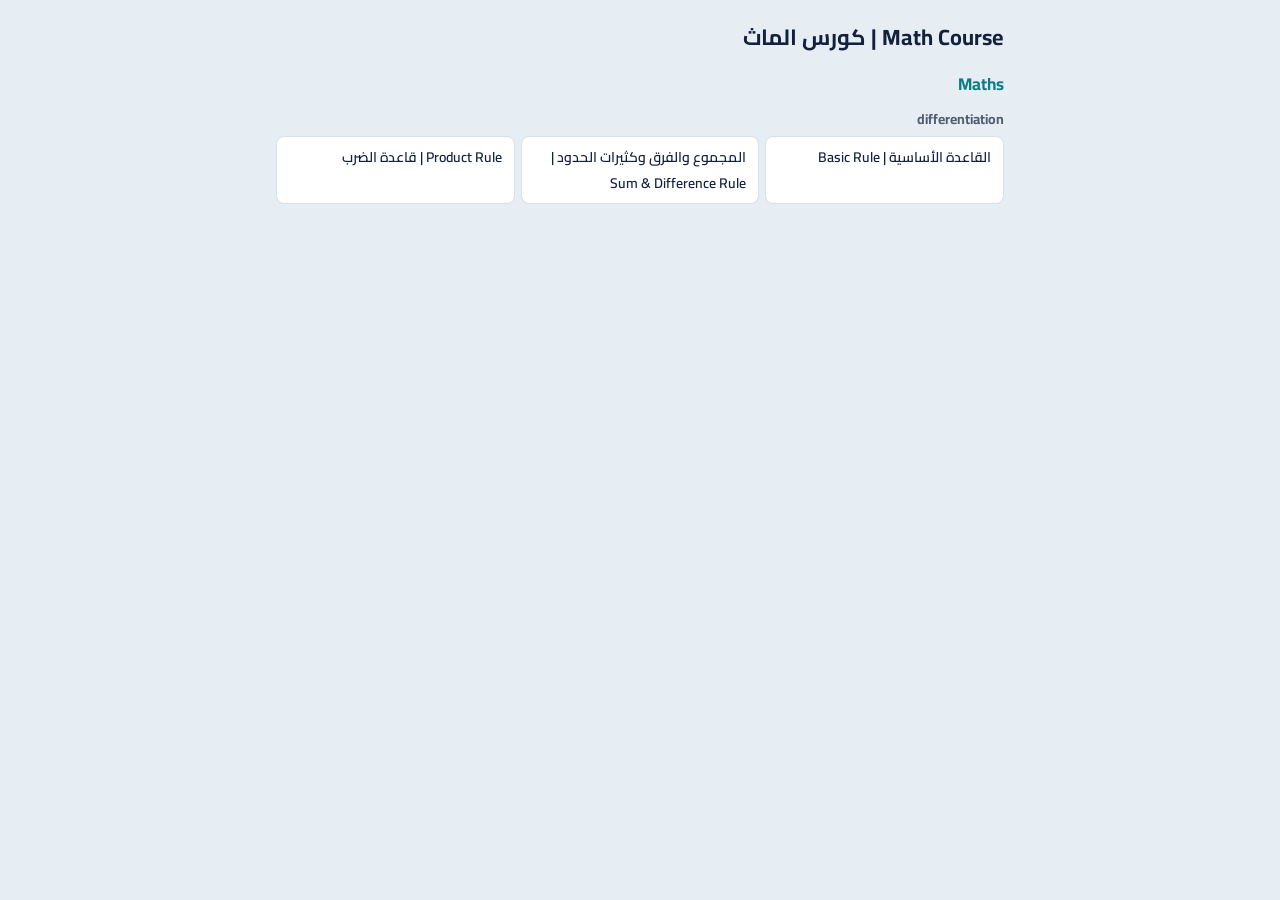
<file: index.html>
<!doctype html>
<html lang="ar" dir="rtl">
<head>
<meta charset="utf-8">
<meta name="viewport" content="width=device-width,initial-scale=1">
<title>Math Course | كورس الماث</title>
<link href="https://fonts.googleapis.com/css2?family=Cairo:wght@400;600;800&display=swap" rel="stylesheet">
<link rel="stylesheet" href="main.css">
</head>
<body>
<div id="app"></div>
<script src="Subjects/list.js"></script>
<script src="main.js"></script>
</body>
</html>
</file>
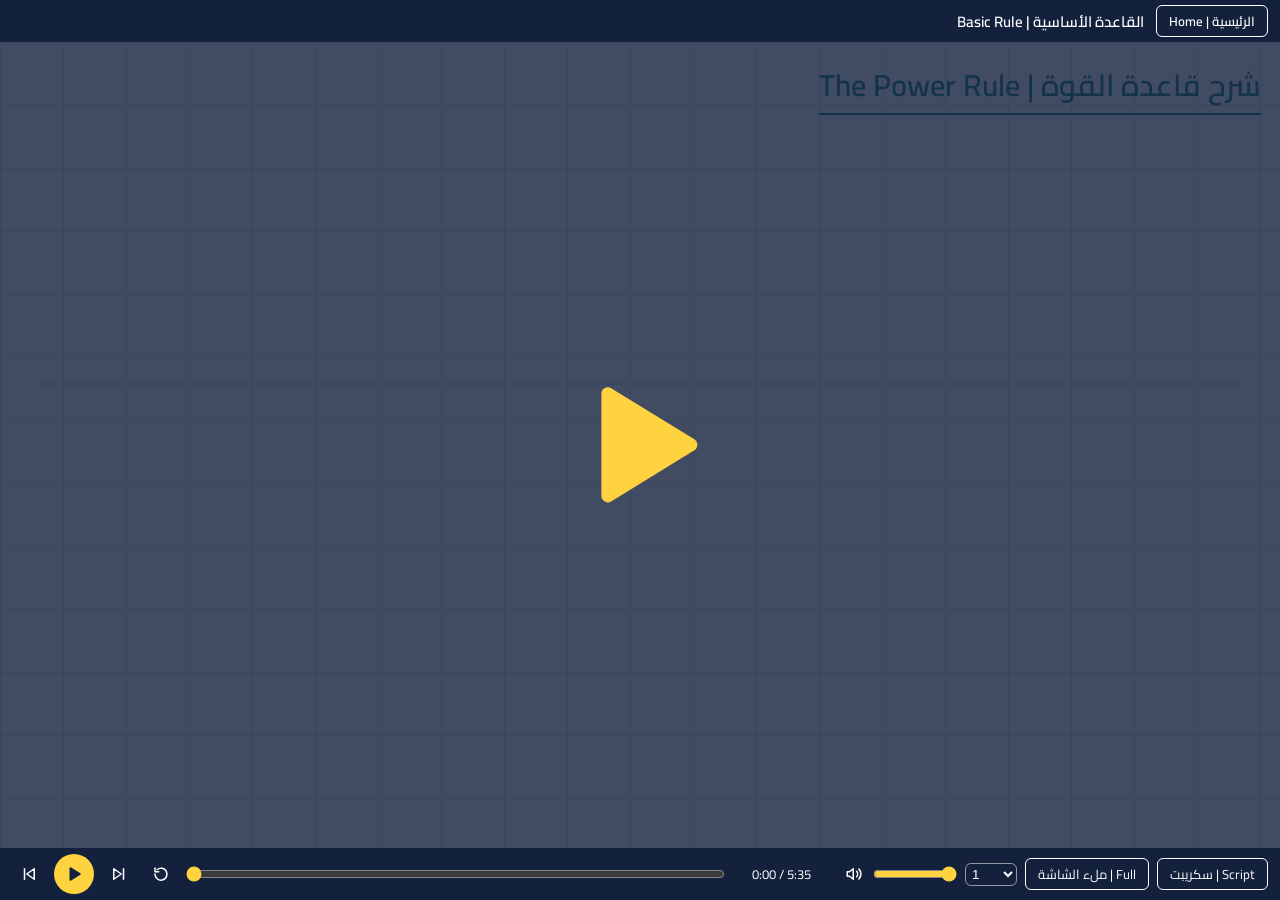
<file: Subjects/Maths/differentiation/basic-rule/lesson.html>
<!doctype html>
<html lang="ar" dir="rtl">
<head>
<meta charset="utf-8">
<meta name="viewport" content="width=device-width,initial-scale=1">
<title>Basic Rule | القاعدة الأساسية</title>
<link href="https://fonts.googleapis.com/css2?family=Cairo:wght@400;600;800&display=swap" rel="stylesheet">
<link rel="stylesheet" href="../../../../main.css">
<style>
.title{font-size:3.6em;font-weight:800}
.pill{display:inline-block;white-space:nowrap;font-size:.95em;font-weight:600;padding:.3em 1.1em;border-radius:2em;color:#fff;box-shadow:0 .15em .4em #14213d33}
.s1{background:var(--pen)}.s2{background:var(--teal)}
.n{color:var(--pen)}.m{color:var(--teal)}
.card{background:#fff;border:.1em solid var(--line);border-radius:.8em;padding:.6em 1.3em;box-shadow:0 .2em .7em #14213d18;text-align:center}
.qrow{display:flex;justify-content:space-between;gap:2.5em;font-size:1.15em;font-weight:800;direction:ltr}
.qrow .a{color:var(--teal)}
.lines>div{margin:.3em 0}
.chapter{display:none;grid-template-columns:auto auto;gap:1em 3.5em;align-items:center;justify-items:center;width:max-content;text-align:center}
.chapter.active{display:grid}
.chapter.one{grid-template-columns:auto}
.chapter>.cap:first-child{grid-column:1/-1;justify-self:stretch;font-size:1.45em;font-weight:800;color:#fff;background:var(--ink);border-radius:.55em;padding:.3em 1.4em;margin-bottom:.4em;box-shadow:0 .15em .5em #14213d33}
#intro .L{display:grid;grid-template-columns:auto auto;gap:.1em 1.2em;justify-items:center;align-items:center;justify-self:stretch;padding-bottom:.6em;border-bottom:.1em solid var(--line)}
#intro .L .cap{grid-column:1/-1}
#intro .L .title{font-size:3.2em}
#intro .L #introEnglish{font-size:2.2em!important}
.L,.R{display:flex;flex-direction:column;align-items:center;justify-content:center;gap:.9em}
.R .card{max-width:19em;line-height:1.7;font-size:1.05em}
.chapter .row{gap:1.2em}
.card,.cap,.pill,.timer-card,.row{direction:rtl}
.eq,.qrow,.eq *{direction:ltr}
.R .row{flex-wrap:nowrap}
.R .card{max-width:21em}
#intro .R{display:grid;grid-template-columns:auto auto;gap:.9em 1.2em;align-items:stretch}
#intro .R .card{max-width:none;display:flex;flex-direction:column;justify-content:center;gap:.3em}
#intro .R .row{flex-wrap:wrap}
.explain{font-size:1.1em;font-weight:700;line-height:1.7;text-align:center}
.timer-card{min-width:9em;border:.12em solid var(--hi);border-radius:.8em;padding:.7em 1.2em;background:#fff;text-align:center;box-shadow:0 .2em .7em #14213d18}
.timer-number{font-size:3.4em;line-height:1.1;font-weight:800;color:var(--pen);font-variant-numeric:tabular-nums}
.timer-label{font-size:1em;font-weight:700;color:var(--ink)}
</style>
</head>
<body>
<script src="../../../../main.js"></script>
<script>
function arc(from,to,dur=1100){
  const sc=document.querySelector('#scene'),a=sc.querySelector(from),b=sc.querySelector(to);
  if(!a||!b)return;
  const ra=a.getBoundingClientRect(),rb=b.getBoundingClientRect(),cs=getComputedStyle(a);
  const k=a.offsetWidth?ra.width/a.offsetWidth:1,fa=parseFloat(cs.fontSize)*k,fb=parseFloat(getComputedStyle(b).fontSize)*k,s=fb/fa;
  const g=a.cloneNode(true);g.removeAttribute('id');g.classList.remove('hid');
  Object.assign(g.style,{position:'fixed',left:ra.left+'px',top:ra.top+'px',margin:0,fontSize:fa+'px',lineHeight:1,zIndex:5,transition:'none'});
  sc.append(g);
  const dx=rb.left+rb.width/2-ra.left-ra.width/2,dy=rb.top+rb.height/2-ra.top-fa/2;
  a.classList.add('dim');
  const an=g.animate([{transform:'translate(0,0) scale(1)'},{transform:`translate(${dx/2}px,${dy/2-70}px) scale(${1+s/2})`,offset:.5},{transform:`translate(${dx}px,${dy}px) scale(${s})`}],
    {duration:sc.classList.contains('instant')?0:dur,easing:'ease-in-out',fill:'forwards'});
  an.onfinish=()=>{g.remove();b.classList.remove('hid')};
}
function activateChapter(sc,id){
  sc.querySelectorAll('.chapter').forEach(el=>el.classList.remove('active'));
  const next=sc.querySelector('#'+id);
  if(next)next.classList.add('active');
  const fit=sc.querySelector('#fit');
  if(fit&&fit.offsetWidth){
    const k=Math.min(1.6,sc.clientWidth*.94/fit.offsetWidth,sc.clientHeight*.84/fit.offsetHeight);
    fit.style.transform=`scale(${k})`;
  }
}
Lesson({
  title:{ar:'القاعدة الأساسية',en:'Basic Rule'},
  scenes:[
  {
    title:{ar:'شرح قاعدة القوة',en:'The Power Rule'},
    audio:'Power Rule(1)',
    dur:334416,
    say:'شرح صوتي كامل باللهجة المصرية. استخدم زرار Script من المشغل الأصلي لعرض ملخص الدرس، وأزرار التشغيل والإيقاف والتقديم للتحكم في الصوت والأنيميشن معًا.',
    stage:`
      <!-- المقدمة -->
      <div class="chapter one active" id="intro">
        <div class="L">
          <div class="title hid" id="introTitle">قاعدة القوة</div>
          <div class="title hid" id="introEnglish" style="font-size:2.4em;color:var(--teal)">The Power Rule</div>
          <div class="cap hid" id="introCap">التفاضل | Differentiation</div>
        </div>
        <div class="R">
          <div class="card hid" id="introChange">
            <div class="cap">يعني إيه تفاضل؟</div>
            <div class="eq sm">الدالة بتتغير بمعدل قد إيه؟</div>
          </div>
          <div class="card hid" id="introValues">
            <div class="row"><span class="box">x</span><span>→</span><span class="box">قيمة</span><span>→</span><span class="box">قيمة تانية</span></div>
            <div class="cap">الدالة بتربط قيمة بقيمة تانية</div>
          </div>
          <div class="card hid" id="introDerivative">
            <div class="cap">الناتج اسمه المشتقة | Derivative</div>
            <div class="eq md">f′(x)</div>
          </div>
          <div class="card hid" id="introVariables">
            <div class="cap">أي متغير مرفوع لأس</div>
            <div class="eq md">x<sup class="n">n</sup> &nbsp; y<sup class="n">n</sup> &nbsp; z<sup class="n">n</sup></div>
          </div>
        </div>
      </div>

      <!-- قاعدة القوة -->
      <div class="chapter" id="rule">
        <div class="cap">القاعدة الأساسية | The Power Rule</div>
        <div class="L">
          <div class="eq md" id="ruleInput">f(x) = x<sup id="ruleN" class="n">n</sup></div>
          <div class="eq md hid" id="ruleDerivative">f′(x) = <span id="ruleCoeff" class="n hid">n·</span>x<sup id="rulePower" class="m hid">n − 1</sup></div>
          <div class="card hid" id="ruleFinal"><div class="cap">القانون النهائي</div><div class="eq md">f′(x) = <span class="n">n</span> · x<sup class="m">n − 1</sup></div></div>
        </div>
        <div class="R">
          <div class="card hid" id="nExplain">الـ n دي رمز الأس، وممكن تكون 3 أو 4 أو 5 أو أي رقم</div>
          <div class="row hid" id="ruleStep1"><span class="pill s1">1 — ننزّل الأس</span><span class="cap">نكتب الأس قدام الـ x</span></div>
          <div class="card hid" id="coefExplain">الأس اللي فوق الـ x بننزّله جنبها كأنه معامل | Coefficient</div>
          <div class="row hid" id="ruleStep2"><span class="pill s2">2 — نطرح واحد</span><span class="cap">n ناقص واحد</span></div>
        </div>
      </div>

      <!-- المثال الأول -->
      <div class="chapter" id="example1">
        <div class="cap">مثال 1</div>
        <div class="L">
          <div class="eq">f(x) = x<sup class="n">3</sup></div>
          <div class="card hid" id="ex1Final"><div class="cap">3 ناقص 1 = 2</div><div class="eq">3x<sup class="m">2</sup></div></div>
        </div>
        <div class="R">
          <div class="card hid" id="ex1Power">الأس هنا هو 3</div>
          <div class="row hid" id="ex1Step"><span class="pill s1">ننزل الـ 3</span><div class="eq sm">3x<sup class="m">3 − 1</sup></div></div>
        </div>
      </div>

      <!-- المثال الثاني -->
      <div class="chapter" id="example2">
        <div class="cap">مثال 2 — وجود معامل</div>
        <div class="L">
          <div class="eq">f(x) = <span class="n">4</span>x<sup class="m">5</sup></div>
          <div class="card hid" id="ex2Final"><div class="cap">المشتقة النهائية</div><div class="eq"><span class="n">20</span>x<sup class="m">4</sup></div></div>
        </div>
        <div class="R">
          <div class="card hid" id="ex2Explain">ننزل الأس ونضربه في المعامل الموجود قدام الـ x</div>
          <div class="card hid" id="ex2Subtract"><div class="cap">نطرح واحد من الأس</div><div class="eq sm">5 − 1 = 4</div></div>
          <div class="card hid" id="ex2Multiply"><div class="eq sm"><span class="n">5</span> × <span class="n">4</span> = <span class="hl">20</span></div><div class="cap">الخمسة في الأربعة = عشرين</div></div>
        </div>
      </div>

      <!-- الحالة الخاصة الأولى: x -->
      <div class="chapter" id="caseX">
        <div class="cap">الحالة الأولى: x من غير أس مكتوب</div>
        <div class="L">
          <div class="eq">f(x) = x = x<sup class="n">1</sup></div>
          <div class="card hid" id="caseXFinal"><div class="cap">إذن مشتقة x</div><div class="eq">f′(x) = <span class="hl">1</span></div></div>
        </div>
        <div class="R">
          <div class="card hid" id="caseXStep1"><div class="eq sm">1 · x<sup class="m">1 − 1</sup></div></div>
          <div class="card hid" id="caseXStep2"><div class="eq sm">1 · x<sup class="m">0</sup> = 1</div><div class="cap">أي رقم أس صفر بيساوي واحد</div></div>
        </div>
      </div>

      <!-- الحالة الخاصة للمعامل مع x -->
      <div class="chapter" id="caseAX">
        <div class="cap">لما يكون عندنا معامل مضروب في x</div>
        <div class="L">
          <div class="card">
            <div class="row hid" id="case2x"><div class="eq sm">2x</div><div class="eq sm">→</div><div class="eq sm hl">2</div></div>
            <div class="row hid" id="case3x"><div class="eq sm">3x</div><div class="eq sm">→</div><div class="eq sm hl">3</div></div>
            <div class="row hid" id="case5x"><div class="eq sm">5x</div><div class="eq sm">→</div><div class="eq sm hl">5</div></div>
            <div class="row hid" id="caseAXGeneral"><div class="eq sm">ax</div><div class="eq sm">→</div><div class="eq sm hl">a</div></div>
          </div>
        </div>
        <div class="R">
          <div class="card hid" id="caseAXNote">الـ x أسها 1، مشتقتها 1، والمعامل بيفضل زي ما هو</div>
        </div>
      </div>

      <!-- الحالة الخاصة الثانية: الثابت -->
      <div class="chapter" id="constant">
        <div class="cap">الحالة الثانية: الرقم الثابت | Constant</div>
        <div class="L">
          <div class="eq">f(x) = 7</div>
          <div class="card hid" id="constantResult"><div class="cap">مشتقة أي رقم ثابت</div><div class="eq">f′(x) = <span class="hl">0</span></div></div>
        </div>
        <div class="R">
          <div class="card hid" id="constantWhy">عشان مفيش x، ومفيش حاجة بتغير الدالة</div>
        </div>
      </div>

      <!-- التدريب ووقفة الثلاثين ثانية -->
      <div class="chapter" id="exercise">
        <div class="cap">جرّب بنفسك | Your turn</div>
        <div class="L">
          <div class="card">
            <div class="qrow"><span>1) f(x) = x<sup>7</sup></span><span class="a hid" id="exerciseQ1">؟</span></div>
            <div class="qrow hid" id="exerciseQ2"><span>2) f(x) = 2x<sup>4</sup></span><span class="a">؟</span></div>
            <div class="qrow hid" id="exerciseQ3"><span>3) f(x) = 5x<sup>3</sup></span><span class="a">؟</span></div>
          </div>
        </div>
        <div class="R">
          <div class="pill s1 hid" id="exercisePrompt">جرب التلات مسائل دول وحلهم</div>
          <div class="timer-card hid" id="exerciseTimer">
            <div class="timer-number" id="timerNum">30</div>
            <div class="timer-label">ثانية للحل — خد وقتك</div>
          </div>
        </div>
      </div>

      <!-- الإجابات -->
      <div class="chapter one" id="answers">
        <div class="cap">الإجابات</div>
        <div class="card">
          <div class="qrow"><span>1) x<sup>7</sup></span><span class="a hid" id="answer1">7x<sup>6</sup></span></div>
          <div class="qrow"><span>2) 2x<sup>4</sup></span><span class="a hid" id="answer2">8x<sup>3</sup></span></div>
          <div class="qrow"><span>3) 5x<sup>3</sup></span><span class="a hid" id="answer3">15x<sup>2</sup></span></div>
        </div>
      </div>

      <!-- المراجعة -->
      <div class="chapter" id="review">
        <div class="cap">مراجعة سريعة</div>
        <div class="L">
          <div class="row"><span class="pill s1">1 — ننزّل الأس</span><span class="pill s2">2 — نطرح 1</span></div>
          <div class="eq md">f′(x) = <span class="n">n</span> · x<sup class="m">n − 1</sup></div>
        </div>
        <div class="R">
          <div class="card" id="reviewCases">
            <div class="row"><span class="cap">مشتقة x = 1</span><span class="cap">مشتقة الثابت = 0</span></div>
          </div>
          <div class="title" style="font-size:2.2em;color:var(--teal)">The Power Rule</div>
        </div>
      </div>
    `,
    steps:[
      /* 00:00–00:49.638 المقدمة */
      {t:1338,show:'#introTitle',fx:['#introTitle','pop']},
      {t:4398,show:'#introEnglish'},
      {t:7038,show:'#introCap'},
      {t:14678,show:'#introChange'},
      {t:17698,show:'#introValues'},
      {t:27858,show:'#introDerivative'},
      {t:40998,show:'#introVariables'},

      /* 00:49.638–01:54.678 القاعدة */
      {t:49638,run:sc=>activateChapter(sc,'rule')},
      {t:54458,show:'#nExplain'},
      {t:63218,show:'#ruleDerivative'},
      {t:68018,show:'#ruleStep1'},
      {t:71878,run:()=>arc('#ruleN','#ruleCoeff')},
      {t:80778,show:'#coefExplain'},
      {t:88718,show:'#ruleStep2'},
      {t:92718,show:'#rulePower',fx:['#rulePower','pop']},
      {t:102698,show:'#ruleFinal',fx:['#ruleFinal','pop']},

      /* 01:54.678–02:18.477 المثال الأول */
      {t:114678,run:sc=>activateChapter(sc,'example1')},
      {t:124858,show:'#ex1Power'},
      {t:129697,show:'#ex1Step'},
      {t:133838,show:'#ex1Final',fx:['#ex1Final','pop']},

      /* 02:18.477–02:53.654 المثال الثاني */
      {t:138477,run:sc=>activateChapter(sc,'example2')},
      {t:148597,show:'#ex2Explain'},
      {t:157938,show:'#ex2Subtract'},
      {t:165738,show:'#ex2Multiply',fx:['#ex2Multiply','pop']},
      {t:169097,show:'#ex2Final',fx:['#ex2Final','pop']},

      /* 02:53.654–03:25.054 الحالة الأولى */
      {t:173654,run:sc=>activateChapter(sc,'caseX')},
      {t:193374,show:'#caseXStep1'},
      {t:199454,show:'#caseXStep2'},
      {t:203054,show:'#caseXFinal',fx:['#caseXFinal','pop']},

      /* 03:25.054–03:47.534 معاملات x */
      {t:205054,run:sc=>activateChapter(sc,'caseAX')},
      {t:210054,show:'#case2x'},
      {t:213474,show:'#case3x'},
      {t:215794,show:'#case5x'},
      {t:218154,show:'#caseAXGeneral'},
      {t:218154,show:'#caseAXNote'},

      /* 03:47.534–04:02.074 الثابت */
      {t:227534,run:sc=>activateChapter(sc,'constant')},
      {t:234854,show:'#constantWhy'},
      {t:237054,show:'#constantResult',fx:['#constantResult','pop']},

      /* 04:02.074–04:16.694 التدريب */
      {t:242074,run:sc=>activateChapter(sc,'exercise')},
      {t:244174,show:'#exerciseQ1'},
      {t:247353,show:'#exerciseQ2'},
      {t:248654,show:'#exerciseQ3'},
      {t:251614,show:'#exercisePrompt'},
      {t:256694,show:'#exerciseTimer',text:['#timerNum','30'],hold:30000}, /* الصوت يقف 30 ثانية وتيك تك، وبعدها يكمل */
      ...Array.from({length:30},(_,i)=>({t:257694+i*1000,text:['#timerNum',String(29-i)]})),

      /* بعد الوقفة: وقت التايم لاين = وقت الصوت + 30 ثانية */
      {t:287374,run:sc=>activateChapter(sc,'answers')},
      {t:293794,show:'#answer1',fx:['#answer1','pop']},
      {t:300814,show:'#answer2',fx:['#answer2','pop']},
      {t:310214,show:'#answer3',fx:['#answer3','pop']},

      /* المراجعة والنهاية */
      {t:314914,run:sc=>activateChapter(sc,'review')},
      {t:316534,fx:['#reviewCases','pulse']}
    ]
  }
  ]
});
</script>
</body>
</html>
</file>
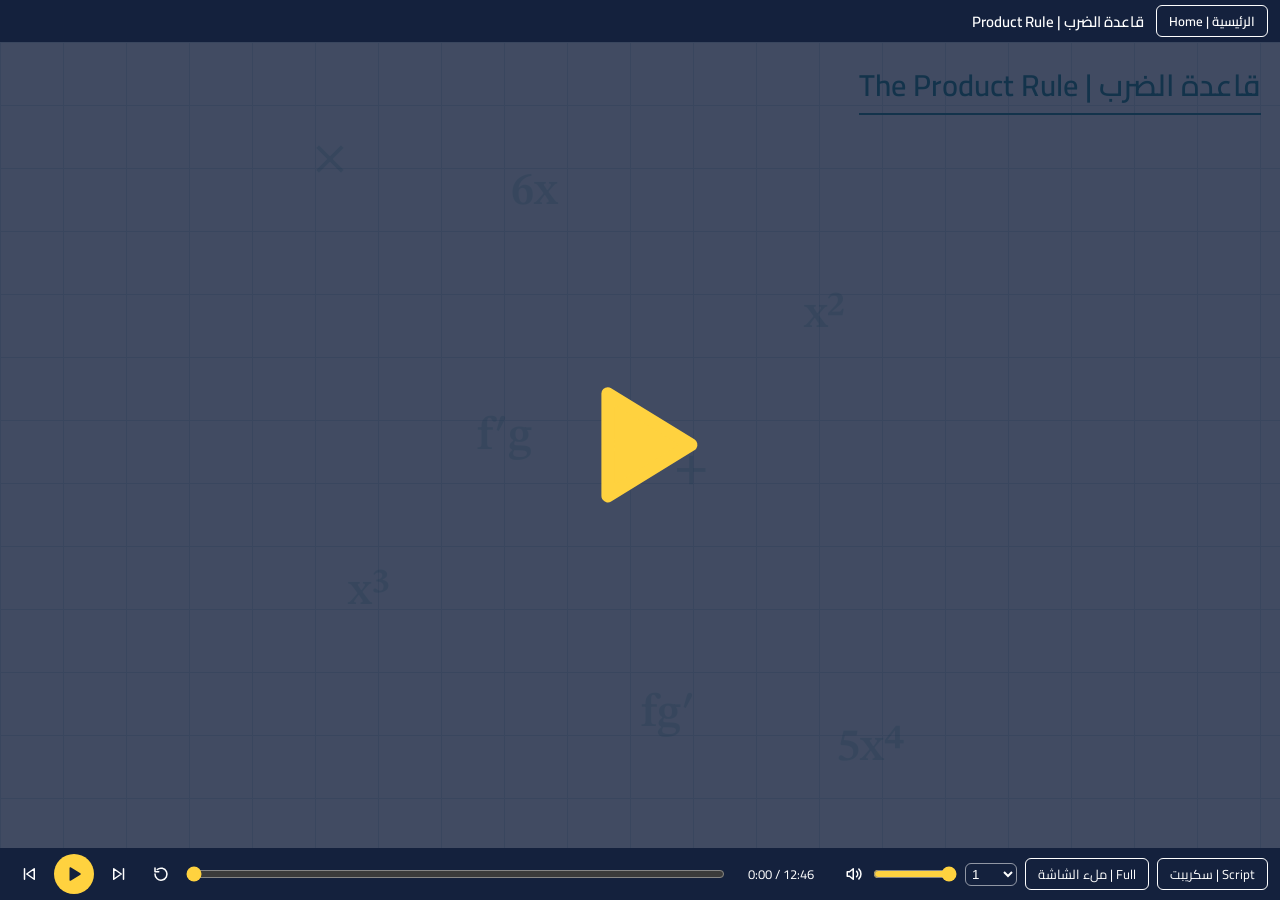
<file: Subjects/Maths/differentiation/product-rule/lesson.html>
<!doctype html>
<html lang="ar" dir="rtl">
<head>
<meta charset="utf-8">
<meta name="viewport" content="width=device-width,initial-scale=1">
<title>Product Rule | قاعدة الضرب</title>
<link href="https://fonts.googleapis.com/css2?family=Cairo:wght@400;600;800&family=Amiri:wght@400;700&family=Amiri+Quran&family=STIX+Two+Text:ital,wght@0,600;1,600&display=swap" rel="stylesheet">
<link rel="stylesheet" href="../../../../main.css">
<style>
.title{font-size:3.6em;font-weight:800;line-height:1.25}
.pill{display:inline-block;white-space:nowrap;font-size:.95em;font-weight:600;padding:.3em 1.1em;border-radius:2em;color:#fff;box-shadow:0 .15em .4em #14213d33}
.s1{background:var(--pen)}.s2{background:var(--teal)}.s3{background:var(--ink)}
.n{color:var(--pen)}.m{color:var(--teal)}.ib{display:inline-block}.op{display:inline-block;margin:0 .12em}
.card{background:#fff;border:.1em solid var(--line);border-radius:.8em;padding:.6em 1.3em;box-shadow:0 .2em .7em #14213d18;text-align:center}
.chapter{display:none;grid-template-columns:auto auto;gap:1em 3.5em;align-items:center;justify-items:center;width:max-content;text-align:center;position:relative}
.chapter.active{display:grid}.chapter.one{grid-template-columns:auto}
.chapter>.cap:first-child{grid-column:1/-1;justify-self:stretch;font-size:1.45em;font-weight:800;color:#fff;background:var(--ink);border-radius:.55em;padding:.3em 1.4em;margin-bottom:.4em;box-shadow:0 .15em .5em #14213d33}
.L,.R{display:flex;flex-direction:column;align-items:center;justify-content:center;gap:.9em}
.R .card{max-width:21em;line-height:1.7;font-size:1.05em}
.card,.cap,.pill,.row{direction:rtl}
.eq,.qr,.eq *{direction:ltr}
/* الخط: Cairo للعربي + خط رياضي STIX للمعادلات */
.eq{font-family:'STIX Two Text','Cambria Math','Times New Roman',serif;font-weight:600;letter-spacing:.01em}
.eq i{font-style:italic}
.qr{display:flex;gap:.7em;align-items:baseline;margin:.25em 0;font-weight:800}
.qr>span:first-child{font-family:Cairo;color:var(--teal)}
/* حركات إضافية */
@keyframes drop{0%{transform:translateY(-1.8em) scale(.6);opacity:0}60%{transform:translateY(.15em) scale(1.1);opacity:1}100%{transform:none}}
@keyframes slide{from{transform:translateX(3em);opacity:0}to{transform:none;opacity:1}}
@keyframes zoom{from{transform:scale(.3) rotate(-6deg);opacity:0}70%{transform:scale(1.08)}to{transform:none;opacity:1}}
@keyframes write{from{clip-path:inset(-30% 0 -30% 100%)}to{clip-path:inset(-30% 0 -30% 0)}}
@keyframes flip{50%{transform:rotateX(90deg) scale(1.5);color:var(--pen)}}
@keyframes flash{0%,100%{background:transparent}30%{background:var(--hi)}}
@keyframes bounce{40%{transform:translateY(-.25em) scale(1.12)}70%{transform:translateY(.05em)}}
@keyframes glow{50%{opacity:1}}
@keyframes tw{50%{opacity:.95;transform:scale(1.5) rotate(45deg)}}
@keyframes fl{to{transform:translateY(-.8em) rotate(8deg)}}
.fx-drop{animation:drop .8s cubic-bezier(.3,1.4,.5,1)}.fx-slide{animation:slide .7s ease-out}.fx-zoom{animation:zoom .9s}
.fx-write{animation:write 1.3s ease-out both}.fx-flip{animation:flip .7s}.fx-flash{animation:flash .9s}.fx-bounce{animation:bounce .7s}.fx-glow::after{animation:glow 1.6s 2}
/* مقدمة */
.hello{font:700 3.4em/1.3 Amiri,Cairo,serif;color:var(--teal)}
.badge{font-size:1em;font-weight:700;color:var(--ink);background:var(--hi);padding:.2em 1.2em;border-radius:2em}
.fl{position:absolute;font:600 1.7em 'STIX Two Text',serif;color:var(--teal);opacity:.2;animation:fl 5s ease-in-out infinite alternate}
/* الدعاء */
.dua{position:relative;overflow:hidden;padding:1em 2.4em 1.2em;border-radius:1.2em;min-width:21em;background:radial-gradient(circle at 50% 0,#264a8a,var(--ink) 70%);border:.14em solid var(--hi);outline:.07em solid #ffd23f88;outline-offset:.3em;box-shadow:0 0 2em #ffd23f44,0 .4em 1.4em #14213d66}
.dua::after{content:'';position:absolute;inset:0;border-radius:inherit;box-shadow:inset 0 0 2.5em #ffd23fbb;opacity:0;pointer-events:none}
.dua .lbl{display:inline-block;font-size:.9em;font-weight:700;color:var(--ink);background:var(--hi);padding:.15em 1.2em;border-radius:2em;margin-bottom:.4em}
.dl{font:400 2.2em/1.85 'Amiri Quran',Amiri,serif;color:var(--hi);text-shadow:0 0 .5em #ffd23f77;direction:rtl;white-space:nowrap;}
.dl .w{display:inline-block}
@keyframes wd{from{opacity:0;transform:translateY(.5em) scale(.85)}60%{transform:translateY(-.08em) scale(1.06)}to{opacity:1;transform:none}}
.fx-words .w{animation:wd .7s cubic-bezier(.2,1.2,.4,1) both;animation-delay:calc(var(--i)*.3s)}
.sp{will-change:transform,opacity;position:absolute;width:.55em;height:.55em;background:var(--hi);clip-path:polygon(50% 0,62% 38%,100% 50%,62% 62%,50% 100%,38% 62%,0 50%,38% 38%);opacity:0;animation:tw 2.6s ease-in-out infinite}
/* الحدود */
.tm{display:inline-block;position:relative;padding:0 .2em;border-radius:.3em}
.bd{position:absolute;left:0;right:0;top:-1.3em;margin:0 auto;width:1.8em;height:1.8em;border-radius:50%;color:#fff;font:700 .3em/1.8em Cairo;text-align:center}
.tbl2{display:grid;grid-template-columns:auto auto auto auto auto;gap:.5em .2em;align-items:center;justify-items:start}
.tbl2>.q{justify-self:end;margin-inline-end:.4em}
/* التايمر */
.salat{position:absolute;left:0;top:34%;z-index:6;pointer-events:none;padding:.5em 2.4em .5em 1.1em;background:var(--teal);color:#fff;font:700 clamp(15px,3.2cqh,26px)/1.4 Amiri,Cairo,serif;clip-path:polygon(0 0,calc(100% - 1.3em) 0,100% 50%,calc(100% - 1.3em) 100%,0 100%);border-left:.35em solid var(--hi);transform:translateX(-120%);direction:rtl;will-change:transform}
.timer{display:flex;flex-direction:column;align-items:center;gap:.3em;font-weight:700}
.rg{position:relative;width:7em;height:7em;display:grid;place-items:center}
.rg svg{position:absolute;inset:0;transform:rotate(-90deg)}
.rg circle{stroke-width:7}.rg .bg{fill:#fff;stroke:var(--line)}
.rg .fg{fill:none;stroke:var(--hi);stroke-linecap:round;stroke-dasharray:282.7}
#scene .rg .fg{transition:stroke-dashoffset 1s linear,stroke .3s}
.tn{font-size:3em;line-height:1;font-weight:800;color:var(--pen);font-variant-numeric:tabular-nums;z-index:1}
.timer.low .fg{stroke:var(--pen)}.timer.low .tn{animation:pulse .5s infinite}
/* ===== جديد: قاعدة الضرب ===== */
.cxg{position:relative;display:grid;align-items:center;justify-items:center;column-gap:.45em;row-gap:1.5em;direction:ltr}
.cxg .eq{white-space:nowrap}
.grp{display:inline-flex;gap:.12em;padding:0 .2em;border-radius:.3em;background:#fff;box-shadow:0 .1em .4em #14213d33;white-space:nowrap}
.bs{display:inline-block}
.tbl3{display:grid;grid-template-columns:auto auto auto auto auto;gap:.55em .4em;align-items:center;justify-items:start;direction:ltr}
.tbl3 .eq{white-space:nowrap}
.tbl3 .pill{font-size:.4em}
.wide{grid-column:3/-1}
@media (prefers-reduced-motion:reduce){.fl,.sp,.timer.low .tn{animation:none}}
</style>
</head>
<body>
<script src="../../../../main.js"></script>
<script>
const X='<i>x</i>',P=(c,p,k)=>c+X+(p===''?'':`<sup${k?` class="${k}"`:''}>${p}</sup>`);
const BD=(n,c,id)=>`<b class="bd hid" id="${id}" style="background:${c}">${n}</b>`;
const TIM=(id,n)=>`<div class="timer hid" id="${id}"><div class="rg"><svg viewBox="0 0 100 100"><circle class="bg" cx="50" cy="50" r="45"/><circle class="fg" cx="50" cy="50" r="45" style="stroke-dashoffset:0"/></svg><div class="tn">${n}</div></div><div>ثانية للحل — خد وقتك</div></div>`;
const C=(id,h,c='')=>`<span class="hid ${c}" id="${id}">${h}</span>`;
const AR=id=>C(id,'→','op');

/* وقفتين تايمر: الأولى 30 ثانية عند 1:52.3 — التانية 60 ثانية عند 9:59.0 */
const H1=112.3,D1=30,H2=599.0,D2=60;
const t=s=>{if(typeof s==='string'){const[a,b]=s.split(':');s=+a*60+ +b}return Math.round((s>H2?s+D1+D2:s>H1?s+D1:s)*1000)};
function tmr(sc,id,v,n){const e=sc.querySelector(id);if(!e)return;e.querySelector('.tn').textContent=v;e.querySelector('.fg').style.strokeDashoffset=(282.7*(1-v/n)).toFixed(1);e.classList.toggle('low',v>0&&v<=5)}
const ticks=(id,h,n)=>Array.from({length:n},(_,i)=>({t:h+(i+1)*1000,run:sc=>tmr(sc,id,n-1-i,n)}));

function arc(from,to,dur=1100){
  const sc=document.querySelector('#scene'),a=sc.querySelector(from),b=sc.querySelector(to);
  if(!a||!b)return;
  const ra=a.getBoundingClientRect(),rb=b.getBoundingClientRect(),cs=getComputedStyle(a);
  const k=a.offsetWidth?ra.width/a.offsetWidth:1,fa=parseFloat(cs.fontSize)*k,fb=parseFloat(getComputedStyle(b).fontSize)*k,s=fb/fa;
  const g=a.cloneNode(true);g.removeAttribute('id');g.classList.remove('hid');
  Object.assign(g.style,{position:'fixed',left:ra.left+'px',top:ra.top+'px',margin:0,fontSize:fa+'px',lineHeight:1,zIndex:5,transition:'none'});
  sc.append(g);
  const dx=rb.left+rb.width/2-ra.left-ra.width/2,dy=rb.top+rb.height/2-ra.top-fa/2;
  a.classList.add('dim');
  const an=g.animate([{transform:'translate(0,0) scale(1)'},{transform:`translate(${dx/2}px,${dy/2-70}px) scale(${1+s/2})`,offset:.5},{transform:`translate(${dx}px,${dy}px) scale(${s})`}],
    {duration:sc.classList.contains('instant')?0:dur,easing:'ease-in-out',fill:'forwards'});
  an.onfinish=()=>{g.remove();b.classList.remove('hid')};
}

/* سهم الـ crisscross: بيترسم من تحت الخلية العليا لفوق الخلية السفلى */
function xar(box,from,to,color,dur=900){
  const sc=document.querySelector('#scene'),B=sc.querySelector(box),a=sc.querySelector(from),b=sc.querySelector(to);
  if(!B||!a||!b)return;
  const NS='http://www.w3.org/2000/svg',fs=parseFloat(getComputedStyle(B).fontSize)||20;
  let sv=B.querySelector('svg.xsv');
  if(!sv){sv=document.createElementNS(NS,'svg');sv.setAttribute('class','xsv');sv.style.cssText='position:absolute;left:0;top:0;width:100%;height:100%;overflow:visible;pointer-events:none;z-index:4';B.append(sv)}
  const x1=a.offsetLeft+a.offsetWidth/2,y1=a.offsetTop+a.offsetHeight+fs*.1,x2=b.offsetLeft+b.offsetWidth/2,y2=b.offsetTop-fs*.15;
  const ang=Math.atan2(y2-y1,x2-x1),hl=fs*.55,ex=x2-hl*.8*Math.cos(ang),ey=y2-hl*.8*Math.sin(ang),L=Math.hypot(ex-x1,ey-y1);
  const ln=document.createElementNS(NS,'line');
  [['x1',x1],['y1',y1],['x2',ex],['y2',ey]].forEach(([k,v])=>ln.setAttribute(k,v));
  ln.style.cssText=`stroke:${color};stroke-width:${fs*.14}px;stroke-linecap:round;stroke-dasharray:${L};stroke-dashoffset:${L}`;
  const px=-Math.sin(ang)*hl*.5,py=Math.cos(ang)*hl*.5,bx=x2-hl*Math.cos(ang),by=y2-hl*Math.sin(ang);
  const hd=document.createElementNS(NS,'polygon');
  hd.setAttribute('points',`${x2},${y2} ${bx+px},${by+py} ${bx-px},${by-py}`);hd.style.cssText=`fill:${color};opacity:0`;
  sv.append(ln,hd);
  const d=sc.classList.contains('instant')?0:dur;
  ln.animate([{strokeDashoffset:L},{strokeDashoffset:0}],{duration:d,easing:'ease-out',fill:'forwards'});
  hd.animate([{opacity:0},{opacity:0,offset:.8},{opacity:1}],{duration:d,fill:'forwards'});
}

function activateChapter(sc,id){
  sc.querySelectorAll('.chapter').forEach(el=>el.classList.remove('active'));
  const next=sc.querySelector('#'+id);if(next)next.classList.add('active');
  const fit=sc.querySelector('#fit');
  if(fit&&fit.offsetWidth){const k=Math.min(1.6,sc.clientWidth*.94/fit.offsetWidth,sc.clientHeight*.84/fit.offsetHeight);fit.style.transform=`scale(${k})`}
}
const fly=(a,b,s)=>[{t:t(s),run:()=>arc(a,b)},{t:t(s)+1150,fx:[b,'bounce']}];
const go=id=>({run:sc=>activateChapter(sc,id)});
const pop=(id,fx='pop')=>({show:id,fx:[id,fx]});
const W=s=>s.split(' ').map((w,i)=>`<span class="w" style="--i:${i}">${w}</span>`).join(' ');
const sparks=[...Array(10)].map((_,i)=>`<b class="sp" style="left:${(i*37+8)%96}%;top:${(i*53+6)%92}%;animation-delay:${(i*.37).toFixed(2)}s"></b>`).join('');
const floats=['×','f′g','fg′','x²','x³','6x','+','5x⁴'].map((s,i)=>`<span class="fl" style="left:${(i*29)%110-8}%;top:${(i*41)%100}%;animation-delay:${i*.6}s">${s}</span>`).join('');

addEventListener('DOMContentLoaded',()=>{
  const st=document.querySelector('#stage');if(!st)return;
  const el=document.createElement('div');el.className='salat';el.textContent='صَلِّ عَلَى النَّبِيِّ ﷺ';st.append(el);
  const show=()=>{if(document.hidden)return;el.animate([{transform:'translateX(-120%)'},{transform:'translateX(0)',offset:.12},{transform:'translateX(.6em)',offset:.16},{transform:'translateX(0)',offset:.2},{transform:'translateX(0)',offset:.9},{transform:'translateX(-120%)'}],{duration:6500,easing:'ease-out'})};
  setInterval(show,60000);
});

Lesson({
  title:{ar:'قاعدة الضرب',en:'Product Rule'},
  scenes:[{
    title:{ar:'قاعدة الضرب',en:'The Product Rule'},
    audio:'Product.Rule',
    dur:767000,
    say:'شرح صوتي كامل باللهجة المصرية لقاعدة الضرب (Product Rule) مع مراجعة قاعدة المجموع وتمرين بوقفة 30 ثانية وتمرين بوقفة 60 ثانية.',
    stage:`
<!-- مقدمة -->
<div class="chapter one active" id="w">${floats}
  <div class="hello hid" id="wHi">السلام عليكم</div>
  <div class="badge hid" id="wNo">المحاضرة التالتة | Lecture 3</div>
  <div class="title hid" id="wT">قاعدة الضرب</div>
  <div class="title hid" id="wE" style="font-size:2.4em;color:var(--teal)">The Product Rule</div>
  <div class="cap hid" id="wC">التفاضل | Differentiation</div>
  <div class="eq md hid" id="wF">g(${X}) <span class="op n">·</span> h(${X})</div>
</div>

<!-- الدعاء -->
<div class="chapter one" id="d">
  <div class="dua hid" id="dP">${sparks}
    <div class="lbl hid" id="dL">دعاء قبل الدرس | Before we start</div>
    <div class="dl hid" id="du1">${W('﴿ رَبِّ اشْرَحْ لِي صَدْرِي')}</div>
    <div class="dl hid" id="du2">${W('وَيَسِّرْ لِي أَمْرِي')}</div>
    <div class="dl hid" id="du3">${W('وَاحْلُلْ عُقْدَةً مِنْ لِسَانِي')}</div>
    <div class="dl hid" id="du4">${W('يَفْقَهُوا قَوْلِي ﴾')}</div>
  </div>
</div>

<!-- مراجعة قاعدة المجموع -->
<div class="chapter" id="rv">
  <div class="cap">مراجعة سريعة | Sum Rule</div>
  <div class="L">
    <div class="pill s1 hid" id="rvT">قاعدة المجموع | Sum Rule</div>
    <div class="eq md hid" id="rvI">f(${X}) = ${P(3,2)} − 5${X} + 7</div>
    <div class="eq md hid" id="rvO">f′(${X}) = <span class="ib n hid" id="rvO1">6${X}</span> <span class="ib hid" id="rvO2">− 5</span> <span class="ib m hid" id="rvO3">+ 0</span></div>
  </div>
  <div class="R">
    <div class="card hid" id="rvS"><div class="cap">الإشارة بتروح مع الحد</div><div class="eq sm">− 5${X} → <span class="n">− 5</span></div></div>
    <div class="card hid" id="rvC"><div class="cap">أي رقم ثابت</div><div class="eq sm">7 → <span class="hl">0</span></div></div>
  </div>
</div>

<!-- اختبر نفسك 1 -->
<div class="chapter" id="q1">
  <div class="cap">اختبر نفسك | Quick Check</div>
  <div class="L"><div class="card">
    <div class="qr hid" id="q1a"><span>1)</span><span class="eq sm">${P('',6)} + ${P('',2)}</span></div>
    <div class="qr hid" id="q1b"><span>2)</span><span class="eq sm">${P(4,3)} − ${P(6,2)}</span></div>
    <div class="qr hid" id="q1c"><span>3)</span><span class="eq sm">${P(5,3)} + ${P(2,2)} − ${X} + 10</span></div>
    <div class="qr hid" id="q1d"><span>4)</span><span class="eq sm">${P(2,5)} − ${P(3,4)} + 7${X} − 8</span></div>
  </div></div>
  <div class="R">
    <div class="pill s1 hid" id="q1p">حل الأربع مسائل دول</div>
    <div class="card hid" id="q1n">عشان تعرف تكمّل المحاضرة دي ولا لأ</div>
    ${TIM('q1t',30)}
  </div>
</div>

<!-- إجابات 1 -->
<div class="chapter one" id="a1">
  <div class="cap">الإجابات | Answers</div>
  <div class="card"><div class="tbl2 eq" style="font-size:2.2em">
    <span class="q hid" id="r1q"><span id="s11" class="ib">${P('',6)}</span> + <span id="s12" class="ib">${P('',2)}</span> →</span>${C('r11',P(6,5,'m'))}${C('r12',' + 2'+X)}<span></span><span></span>
    <span class="q hid" id="r2q"><span id="s21" class="ib">${P(4,3)}</span> − <span id="s22" class="ib">${P(6,2)}</span> →</span>${C('r21',P(12,2,'m'))}${C('r22',' − 12'+X)}<span></span><span></span>
    <span class="q hid" id="r3q"><span id="s31" class="ib">${P(5,3)}</span> + <span id="s32" class="ib">${P(2,2)}</span> − <span id="s33" class="ib">${X}</span> + <span id="s34" class="ib">10</span> →</span>${C('r31',P(15,2,'m'))}${C('r32',' + 4'+X)}${C('r33',' − 1')}${C('r34',' + 0')}
    <span class="q hid" id="r4q"><span id="s41" class="ib">${P(2,5)}</span> − <span id="s42" class="ib">${P(3,4)}</span> + <span id="s43" class="ib">7${X}</span> − <span id="s44" class="ib">8</span> →</span>${C('r41',P(10,4,'m'))}${C('r42',' − 12'+X+'<sup class="m">3</sup>')}${C('r43',' + 7')}${C('r44',' − 0')}
  </div></div>
  <div class="card hid" id="a1F" style="border-color:var(--pen)">تصحيح: 5 × 2 = <b class="n">10</b> — يعني <span class="eq">10${X}<sup>4</sup></span> مش 15</div>
</div>

<!-- ذاكر أول بأول -->
<div class="chapter one" id="st">
  <div class="cap">التفاضل مبني على بعضه | Build step by step</div>
  <div class="row" style="gap:1.4em;align-items:stretch">
    <div class="card hid" id="stA"><div class="pill s2">حليتها صح؟</div><div class="cap" style="margin-top:.4em">كمّل المحاضرة</div></div>
    <div class="card hid" id="stB"><div class="pill s1">ما حليتهاش؟</div><div class="cap" style="margin-top:.4em">شوف فيديو المحاضرات اللي فاتت<br>اللينك في الوصف</div></div>
  </div>
  <div class="pill s3 hid" id="stC">التفاضل مبني على اللي قبله — ذاكر أول بأول</div>
</div>

<!-- مشكلة النهاردة -->
<div class="chapter one" id="p">
  <div class="cap">مشكلة النهاردة | Today's Problem</div>
  <div class="card hid" id="pA"><div class="cap">لحد دلوقتي: جمع وطرح بس</div><div class="eq sm">${P(3,4)} + ${P(2,2)} − 5${X}</div></div>
  <div class="row"><span class="pill s1 hid" id="pP">Power Rule: نزّل الأس واطرح 1</span><span class="pill s2 hid" id="pS">Sum Rule: لكل حد لوحده</span></div>
  <div class="eq md hid" id="pM" style="margin-top:.4em">f(${X}) = <span class="tm" id="pt1">g(${X})${BD(1,'var(--pen)','pb1')}</span> <span class="op" id="pX">×</span> <span class="tm" id="pt2">h(${X})${BD(2,'var(--teal)','pb2')}</span></div>
  <div class="pill s3 hid" id="pN">ضرب مش جمع ولا طرح | Product</div>
</div>

<!-- الطريقة الأولى: بسّط -->
<div class="chapter one" id="e1">
  <div class="cap">الطريقة الأولى: بسّط الأول | Method 1: Simplify</div>
  <div class="eq md hid" id="e1F">f(${X}) = <span class="ib" id="e1a"><span class="bs">${X}</span><sup class="n">2</sup></span> · <span class="ib" id="e1b"><span class="bs">${X}</span><sup class="m">3</sup></span></div>
  <div class="card hid" id="e1R"><div class="cap">نفس الأساس × نفس الأساس ← اجمع الأسس</div><div class="eq sm">${X}<sup class="n">2</sup> · ${X}<sup class="m">3</sup> = ${X}<sup>2 + 3</sup></div></div>
  <div class="eq md hid" id="e1S">f(${X}) = ${X}<sup class="n" id="e1n">5</sup></div>
  <div class="eq md hid" id="e1D">f′(${X}) = <span class="n ib hid" id="e1c">5</span>${X}<sup class="m ib hid" id="e1p">5 − 1</sup></div>
</div>

<!-- ليه مش كل حد لوحده؟ -->
<div class="chapter one" id="ew">
  <div class="cap">ليه مش بنفاضل كل حد لوحده؟ | Why not separately?</div>
  <div class="eq md">f(${X}) = ${P('',2)} · ${P('',3)}</div>
  <div class="card hid" id="ewA"><div class="cap">فاضلنا كل واحد لوحده وضربنا</div><div class="eq sm"><span class="ib" id="ewX">(2${X}) · (3${X}<sup>2</sup>) = 6${X}<sup>3</sup></span></div></div>
  <div class="card hid" id="ewB"><div class="cap">الناتج الصح</div><div class="eq sm">5${X}<sup>4</sup></div></div>
  <div class="pill s1 hid" id="ewP">مش نفس الناتج | Not equal</div>
</div>

<!-- طريقتين -->
<div class="chapter one" id="mm">
  <div class="cap">طريقتين | Two Ways</div>
  <div class="row" style="gap:1.4em;align-items:stretch">
    <div class="card hid" id="mmA"><div class="pill s2">1 — بسّط وفاضل</div><div class="eq sm" style="margin-top:.4em">${P('',2)}·${P('',3)} → ${P('',5)} → 5${P('',4)}</div></div>
    <div class="card hid" id="mmB"><div class="pill s1">2 — قاعدة الضرب</div><div class="eq sm" style="margin-top:.4em">The Product Rule</div></div>
  </div>
</div>

<!-- القاعدة -->
<div class="chapter one" id="ru">
  <div class="cap">قاعدة الضرب | The Product Rule</div>
  <div class="eq md hid" id="uA">f(${X}) = g(${X}) · h(${X})</div>
  <div class="eq md hid" id="uB">f′(${X}) = <span class="ib n" id="uB1">g′(${X})·h(${X})</span> <span class="op">+</span> <span class="ib m" id="uB2">g(${X})·h′(${X})</span></div>
  <div class="card hid" id="uC">شكله معقد، بس الفكرة سهلة</div>
  <div class="card hid" id="uD">اللي عايز يحفظه براحته — إحنا هنفهمه بالخطوات</div>
</div>

<!-- نفس المثال بالقانون -->
<div class="chapter" id="cx">
  <div class="cap">نفس المثال بالقانون | Same Example</div>
  <div class="L">
    <div class="cxg" id="cxG" style="grid-template-columns:auto auto auto auto">
      <span class="eq md ib">f(${X}) =</span>
      <span class="eq md ib" id="cxA">${P('',2,'n')}</span>
      <span class="eq md ib">·</span>
      <span class="eq md ib" id="cxB">${P('',3,'m')}</span>
      <span></span>
      <span class="eq md ib hid" id="cxA2">2${X}</span>
      <span></span>
      <span class="eq md ib hid" id="cxB2">3${X}<sup>2</sup></span>
    </div>
    <div class="pill s1 hid" id="cxP">Crisscross ✕</div>
  </div>
  <div class="R">
    <div class="eq sm" id="cxR" style="white-space:nowrap">
      <span class="ib hid" id="cxL">f′(${X}) =</span>
      <span class="grp hid" id="cxP1">${C('p1a','(2'+X+')')}${C('p1b','('+X+'<sup>3</sup>)')}</span>
      <span class="op hid" id="cxOp">+</span>
      <span class="grp hid" id="cxP2">${C('p2a','('+X+'<sup>2</sup>)')}${C('p2b','(3'+X+'<sup>2</sup>)')}</span>
    </div>
    <div class="card hid" id="cxS"><div class="cap">نفس الناتج بالظبط</div><div class="eq sm">2${P('',4)} + 3${P('',4)} = <span class="hl">5${P('',4)}</span></div></div>
  </div>
</div>

<!-- سهل ولا معقد -->
<div class="chapter one" id="tw">
  <div class="cap">اختار طريقتك | Pick your way</div>
  <div class="row" style="gap:1.4em;align-items:stretch">
    <div class="card hid" id="twA"><div class="pill s2">مسألة سهلة</div><div class="cap" style="margin-top:.4em">بسّط الأول</div></div>
    <div class="card hid" id="twB"><div class="pill s1">مسألة معقدة</div><div class="cap" style="margin-top:.4em">استخدم القانون</div></div>
  </div>
</div>

<!-- المثال الكبير -->
<div class="chapter one" id="ex">
  <div class="cap">مثال أكبر | A Bigger Example</div>
  <div class="cxg" id="exG" style="grid-template-columns:auto auto auto auto">
    <span class="eq md ib hid" id="exL">f(${X}) =</span>
    <span class="eq md ib n hid" id="exK">2</span>
    <span class="eq md ib hid" id="exA">(3${X}<sup>2</sup> + 1)</span>
    <span class="eq md ib hid" id="exB">(${X}<sup>3</sup> − 2${X})</span>
    <span></span><span></span>
    <span class="eq sm ib hid" id="exA2">؟</span>
    <span class="eq sm ib hid" id="exB2">؟</span>
  </div>
  <div class="eq sm" id="exR" style="white-space:nowrap">
    <span class="ib hid" id="exRL">f′(${X}) =</span>
    <span class="ib n hid" id="exRK">2</span><span class="ib hid" id="exRO">[</span>
    <span class="grp hid" id="exP1">${C('ea1','(3'+X+'<sup>2</sup> + 1)')}${C('eb1','(3'+X+'<sup>2</sup> − 2)')}</span>
    <span class="op hid" id="exRP">+</span>
    <span class="grp hid" id="exP2">${C('ea2','('+X+'<sup>3</sup> − 2'+X+')')}${C('eb2','(6'+X+')')}</span>
    <span class="ib hid" id="exRC">]</span>
  </div>
  <div class="card hid" id="exT"></div>
</div>

<!-- تمرين 2 -->
<div class="chapter" id="q3">
  <div class="cap">جرّب بنفسك | Your turn</div>
  <div class="L"><div class="card">
    <div class="qr hid" id="q3a"><span>1)</span><span class="eq sm">${P('',2)}(${P('',3)} + 1)</span></div>
    <div class="qr hid" id="q3b"><span>2)</span><span class="eq sm">(${X} + 3)(${P('',2)} − 2)</span></div>
    <div class="qr hid" id="q3c"><span>3)</span><span class="eq sm">(${P(2,2)} − 1)(${P('',3)} + 4${X})</span></div>
  </div></div>
  <div class="R"><div class="pill s1 hid" id="q3p">جرب التلات مسائل دول</div>${TIM('q3t',60)}</div>
</div>

<!-- إجابات 2 -->
<div class="chapter one" id="a3">
  <div class="cap">الإجابات | Answers</div>
  <div class="card"><div class="tbl3 eq" style="font-size:2em">
    ${C('z1q',P('',2)+'('+P('',3)+' + 1)')}${AR('z1o')}${C('z1s',P('',2)+'·'+P('',3)+' + '+P('',2)+'·1')}${AR('z1p')}${C('z1r',"<span class='hl'>5"+P('',4)+' + 2'+X+'</span>')}
    ${C('z2q','('+X+' + 3)('+P('',2)+' − 2)')}${AR('z2o')}${C('z2s',P('',3)+' + 3'+P('',2)+' − 2'+X+' − 6')}${AR('z2p')}${C('z2r',"<span class='hl'>3"+P('',2)+' + 6'+X+' − 2</span>')}
    ${C('z3l','<span class="pill s2">بالقانون</span>')}${AR('z3o')}${C('z3s','(1)('+P('',2)+' − 2) + ('+X+' + 3)(2'+X+')')}${AR('z3p')}${C('z3r',"<span class='hl'>3"+P('',2)+' + 6'+X+' − 2</span>')}
    ${C('z4q','(2'+P('',2)+' − 1)('+P('',3)+' + 4'+X+')')}${AR('z4o')}${C('z4s','(4'+X+')('+P('',3)+' + 4'+X+') + (2'+P('',2)+' − 1)(3'+P('',2)+' + 4)','wide')}
    <span></span><span></span>${C('z5r',"= <span class='hl'>10"+P('',4)+' + 21'+P('',2)+' − 4</span>','wide')}
  </div></div>
</div>

<!-- المراجعة النهائية -->
<div class="chapter one" id="fr">
  <div class="cap">مراجعة سريعة | Quick Review</div>
  <div class="eq md hid" id="fA">f(${X}) = g(${X}) · h(${X})</div>
  <div class="eq md hid" id="fB">f′(${X}) = <span class="ib n" id="fB1">g′(${X})·h(${X})</span> <span class="op" id="fPl">+</span> <span class="ib m" id="fB2">g(${X})·h′(${X})</span></div>
  <div class="card hid" id="fC">الأولى × مشتقة التانية &nbsp;+&nbsp; التانية × مشتقة الأولى</div>
  <div class="title hid" id="fT" style="font-size:2.2em;color:var(--teal)">The Product Rule</div>
  <div class="cap hid" id="fD">يا رب تكون فهمتها</div>
  <div class="pill s1 hid" id="fE" style="font-size:1.4em">وبالتوفيق</div>
  <div class="card hid" id="fN">الدرس الجاي: قاعدة القسمة | Quotient Rule</div>
</div>
`,
    steps:[
      /* ===== المقدمة ===== */
      {t:t('0:00.5'),...pop('#wHi','zoom')},
      {t:t('0:03.0'),...pop('#wNo','drop')},
      {t:t('0:07.9'),...pop('#wT','drop')},
      {t:t('0:09.2'),...pop('#wE','slide')},
      {t:t('0:10.9'),...pop('#wC','drop')},
      {t:t('0:14.6'),...pop('#wF','zoom')},

      /* ===== الدعاء ===== */
      {t:t('0:18.3'),...go('d')},
      {t:t('0:18.5'),show:'#dP,#dL',fx:['#dP','zoom']},
      {t:t('0:22.9'),...pop('#du1','words')},
      {t:t('0:24.4'),...pop('#du2','words')},
      {t:t('0:25.5'),...pop('#du3','words')},
      {t:t('0:26.8'),...pop('#du4','words')},
      {t:t('0:27.9'),fx:['#dP','glow']},

      /* ===== مراجعة قاعدة المجموع ===== */
      {t:t('0:29.7'),...go('rv')},
      {t:t('0:36.2'),...pop('#rvT','drop')},
      {t:t('0:40.6'),...pop('#rvI')},
      {t:t('0:45.9'),show:'#rvO'},
      {t:t('0:47.4'),...pop('#rvO1','drop')},
      {t:t('0:51.8'),...pop('#rvS','slide')},
      {t:t('0:53.8'),...pop('#rvO2','drop')},
      {t:t('0:56.4'),fx:['#rvO2','pulse']},
      {t:t('0:58.9'),...pop('#rvC','slide')},
      {t:t('1:00.2'),...pop('#rvO3','drop')},

      /* ===== اختبر نفسك + وقفة 30 ثانية ===== */
      {t:t('1:03.2'),...go('q1')},
      {t:t('1:04.8'),...pop('#q1p','drop')},
      {t:t('1:13.2'),...pop('#q1n')},
      {t:t('1:19.0'),...pop('#q1a','slide')},
      {t:t('1:22.6'),...pop('#q1b','slide')},
      {t:t('1:26.6'),...pop('#q1c','slide')},
      {t:t('1:32.1'),...pop('#q1d','slide')},
      {t:t(H1),show:'#q1t',run:sc=>tmr(sc,'#q1t',30,30),hold:D1*1000},
      ...ticks('#q1t',t(H1),30),

      /* ===== إجابات ===== */
      {t:t('1:53.1'),...go('a1')},
      {t:t('1:56.4'),...pop('#r1q','slide')},
      ...fly('#s11','#r11','1:59.0'),
      ...fly('#s12','#r12','2:01.9'),
      {t:t('2:03.9'),...pop('#r2q','slide')},
      ...fly('#s21','#r21','2:07.8'),
      ...fly('#s22','#r22','2:11.8'),
      {t:t('2:18.0'),fx:['#r2q','bounce']},
      {t:t('2:18.7'),...pop('#r3q','slide')},
      ...fly('#s31','#r31','2:23.2'),
      ...fly('#s32','#r32','2:30.5'),
      ...fly('#s33','#r33','2:43.2'),
      ...fly('#s34','#r34','2:50.4'),
      {t:t('2:52.5'),fx:['#r34','strike']},
      {t:t('2:53.5'),...pop('#r4q','slide')},
      ...fly('#s41','#r41','2:58.6'),
      ...fly('#s42','#r42','3:03.8'),
      ...fly('#s43','#r43','3:15.0'),
      ...fly('#s44','#r44','3:18.6'),
      {t:t('3:19.8'),fx:['#r44','strike']},
      {t:t('3:20.8'),...pop('#a1F','drop')},
      {t:t('3:24.7'),fx:['#r4q','bounce']},

      /* ===== ذاكر أول بأول ===== */
      {t:t('3:27.0'),...go('st')},
      {t:t('3:28.0'),...pop('#stA','slide')},
      {t:t('3:30.8'),...pop('#stB','slide')},
      {t:t('3:40.5'),...pop('#stC','drop')},

      /* ===== مشكلة النهاردة ===== */
      {t:t('3:45.7'),...go('p')},
      {t:t('3:50.3'),...pop('#pA','slide')},
      {t:t('3:53.4'),...pop('#pP','drop')},
      {t:t('3:56.0'),...pop('#pS','drop')},
      {t:t('4:07.0'),...pop('#pM')},
      {t:t('4:09.5'),...pop('#pb1','drop')},
      {t:t('4:11.0'),...pop('#pb2','drop')},
      {t:t('4:13.8'),hl:'#pX',fx:['#pX','pulse']},
      {t:t('4:15.3'),...pop('#pN','drop')},

      /* ===== الطريقة الأولى: بسّط ===== */
      {t:t('4:17.9'),...go('e1')},
      {t:t('4:18.5'),...pop('#e1F','zoom')},
      {t:t('4:36.6'),hl:'#e1F .bs',fx:['#e1F .bs','pulse']},
      {t:t('4:47.9'),...pop('#e1R','slide')},
      {t:t('5:01.8'),...pop('#e1S')},
      {t:t('5:07.4'),show:'#e1D'},
      {t:t('5:08.0'),run:()=>arc('#e1n','#e1c')},
      {t:t('5:09.8'),show:'#e1p'},
      {t:t('5:12.2'),text:['#e1p','4'],fx:['#e1p','pop']},

      /* ===== ليه مش كل حد لوحده ===== */
      {t:t('5:14.1'),...go('ew')},
      {t:t('5:21.5'),...pop('#ewA','slide')},
      {t:t('5:25.3'),fx:['#ewX','shake']},
      {t:t('5:25.6'),fx:['#ewX','strike']},
      {t:t('5:27.6'),...pop('#ewB','drop')},
      {t:t('5:30.0'),...pop('#ewP','drop')},

      /* ===== طريقتين ===== */
      {t:t('5:32.8'),...go('mm')},
      {t:t('5:35.2'),...pop('#mmA','slide')},
      {t:t('5:39.0'),...pop('#mmB','slide')},

      /* ===== القاعدة ===== */
      {t:t('5:44.4'),...go('ru')},
      {t:t('5:44.7'),...pop('#uA')},
      {t:t('5:45.9'),...pop('#uB','zoom')},
      {t:t('5:48.8'),...pop('#uC','drop')},
      {t:t('5:52.3'),...pop('#uD','slide')},
      {t:t('6:01.0'),fx:['#uB','pulse']},

      /* ===== نفس المثال بالقانون + crisscross ===== */
      {t:t('6:05.3'),...go('cx')},
      {t:t('6:27.5'),hl:'#cxA,#cxB',fx:['#cxA,#cxB','pulse']},
      {t:t('6:31.6'),...pop('#cxA2','drop')},
      {t:t('6:34.0'),...pop('#cxB2','drop')},
      {t:t('6:35.6'),unhl:'#cxA,#cxB',...pop('#cxP','drop')},
      {t:t('6:42.6'),run:()=>xar('#cxG','#cxA','#cxB2','var(--pen)')},
      {t:t('6:47.9'),run:()=>xar('#cxG','#cxB','#cxA2','var(--teal)')},
      {t:t('6:52.5'),...pop('#cxL')},
      {t:t('6:54.7'),...pop('#cxOp','drop')},
      {t:t('7:08.4'),show:'#cxP1',fx:['#cxP1','zoom']},
      {t:t('7:09.4'),run:()=>arc('#cxA2','#p1a')},
      {t:t('7:11.0'),run:()=>arc('#cxB','#p1b')},
      {t:t('7:13.8'),show:'#cxP2',fx:['#cxP2','zoom']},
      {t:t('7:14.2'),run:()=>arc('#cxA','#p2a')},
      {t:t('7:15.4'),run:()=>arc('#cxB2','#p2b')},
      {t:t('7:16.6'),...pop('#cxS','drop')},

      /* ===== سهل ولا معقد ===== */
      {t:t('7:19.8'),...go('tw')},
      {t:t('7:21.5'),...pop('#twA','slide')},
      {t:t('7:24.0'),...pop('#twB','slide')},

      /* ===== المثال الكبير ===== */
      {t:t('7:27.2'),...go('ex')},
      {t:t('7:29.9'),...pop('#exL','zoom')},
      {t:t('7:32.2'),...pop('#exK','drop')},
      {t:t('7:33.6'),...pop('#exA','drop')},
      {t:t('7:35.6'),...pop('#exB','drop')},
      {t:t('7:41.5'),run:sc=>{sc.querySelector('#exT').innerHTML='التبسيط هنا هياخد وقت'},...pop('#exT','drop')},
      {t:t('7:44.3'),text:['#exT','الأحسن: قاعدة الضرب'],fx:['#exT','flip']},
      {t:t('7:46.0'),hl:'#exA',fx:['#exA','pulse']},
      {t:t('7:51.6'),...pop('#exA2','drop')},
      {t:t('7:56.2'),text:['#exA2',`3·2${X}<sup>2−1</sup> + 0`],fx:['#exA2','pop']},
      {t:t('8:03.4'),text:['#exA2',`<span class="n">6${X}</span>`],fx:['#exA2','pop']},
      {t:t('8:05.8'),unhl:'#exA'},
      {t:t('8:06.4'),hl:'#exB',fx:['#exB','pulse']},
      {t:t('8:11.6'),text:['#exB2',`3${X}<sup>2</sup>`],fx:['#exB2','pop'],show:'#exB2'},
      {t:t('8:13.4'),text:['#exB2',`3${X}<sup>2</sup> − 2<span id="exX">${X}</span>`],fx:['#exB2','pop']},
      {t:t('8:15.0'),fx:['#exX','strike']},
      {t:t('8:26.3'),text:['#exB2',`<span class="m">3${X}<sup>2</sup> − 2</span>`],fx:['#exB2','pop']},
      {t:t('8:27.8'),unhl:'#exB'},
      {t:t('8:30.0'),hl:'#exA,#exB2'},
      {t:t('8:43.0'),unhl:'#exA,#exB2'},
      {t:t('8:43.9'),run:()=>xar('#exG','#exA','#exB2','var(--pen)')},
      {t:t('8:44.9'),run:()=>xar('#exG','#exB','#exA2','var(--teal)')},
      {t:t('8:47.6'),show:'#exRL,#exRK,#exRO,#exRC',fx:['#exRK','pulse']},
      {t:t('8:48.2'),text:['#exT','الـ 2 بيفضل برّه القوس — بيضرب الناتج كله'],...pop('#exT','drop')},
      {t:t('8:50.3'),show:'#exP1',fx:['#exP1','zoom']},
      {t:t('8:51.6'),run:()=>arc('#exA','#ea1')},
      {t:t('8:54.2'),run:()=>arc('#exB2','#eb1')},
      {t:t('8:58.0'),...pop('#exRP','drop')},
      {t:t('8:58.3'),show:'#exP2',fx:['#exP2','zoom']},
      {t:t('8:59.2'),run:()=>arc('#exB','#ea2')},
      {t:t('9:02.0'),run:()=>arc('#exA2','#eb2')},
      {t:t('9:06.8'),text:['#exT','تقدر تبسّط في الآخر — أو تسيبها زي ما هي'],fx:['#exT','flip']},
      {t:t('9:17.0'),text:['#exT','وده كل القانون'],fx:['#exT','zoom']},

      /* ===== تمرين 2 + وقفة 60 ثانية ===== */
      {t:t('9:23.2'),...go('q3')},
      {t:t('9:24.0'),...pop('#q3p','drop')},
      {t:t('9:26.6'),...pop('#q3a','slide')},
      {t:t('9:36.0'),...pop('#q3b','slide')},
      {t:t('9:43.0'),...pop('#q3c','slide')},
      {t:t('9:55.4'),text:['#q3p','معاك 60 ثانية'],fx:['#q3p','bounce']},
      {t:t(H2),show:'#q3t',run:sc=>tmr(sc,'#q3t',60,60),hold:D2*1000},
      ...ticks('#q3t',t(H2),60),

      /* ===== إجابات 2 ===== */
      {t:t('10:00.7'),...go('a3')},
      {t:t('10:05.3'),show:'#z1q,#z1o',fx:['#z1q','slide']},
      {t:t('10:09.5'),...pop('#z1s','drop')},
      {t:t('10:13.8'),text:['#z1s',`${P('',5)} + ${P('',2)}`],fx:['#z1s','flip']},
      {t:t('10:20.5'),show:'#z1p,#z1r',fx:['#z1r','zoom']},
      {t:t('10:22.8'),show:'#z2q,#z2o',fx:['#z2q','slide']},
      {t:t('10:30.9'),...pop('#z2s','drop')},
      {t:t('10:32.2'),show:'#z2p,#z2r',fx:['#z2r','zoom']},
      {t:t('10:34.2'),show:'#z3l,#z3o',fx:['#z3l','slide']},
      {t:t('10:36.0'),...pop('#z3s','drop')},
      {t:t('10:37.0'),show:'#z3p,#z3r',fx:['#z3r','zoom']},
      {t:t('10:38.0'),show:'#z4q,#z4o',fx:['#z4q','slide']},
      {t:t('10:46.9'),...pop('#z4s','drop')},
      {t:t('10:49.9'),...pop('#z5r','zoom')},

      /* ===== المراجعة النهائية ===== */
      {t:t('10:52.0'),...go('fr')},
      {t:t('10:52.3'),...pop('#fA')},
      {t:t('10:54.6'),...pop('#fB','zoom')},
      {t:t('10:57.0'),...pop('#fC','drop')},
      {t:t('10:58.0'),hl:'#fB2',fx:['#fB2','pulse']},
      {t:t('11:00.3'),unhl:'#fB2',hl:'#fB1',fx:['#fB1','pulse']},
      {t:t('11:02.6'),unhl:'#fB1',hl:'#fPl',fx:['#fPl','pulse']},
      {t:t('11:04.7'),unhl:'#fPl'},
      {t:t('11:05.3'),...pop('#fT','zoom')},
      {t:t('11:08.9'),...pop('#fD','drop')},
      {t:t('11:10.6'),...pop('#fE','zoom'),run:sc=>sc.querySelector('#fE').style.boxShadow='0 0 1.2em var(--hi)'},
      {t:t('11:13.4'),...pop('#fN','drop')}
    ]
  }]
});
</script>
</body>
</html>
</file>
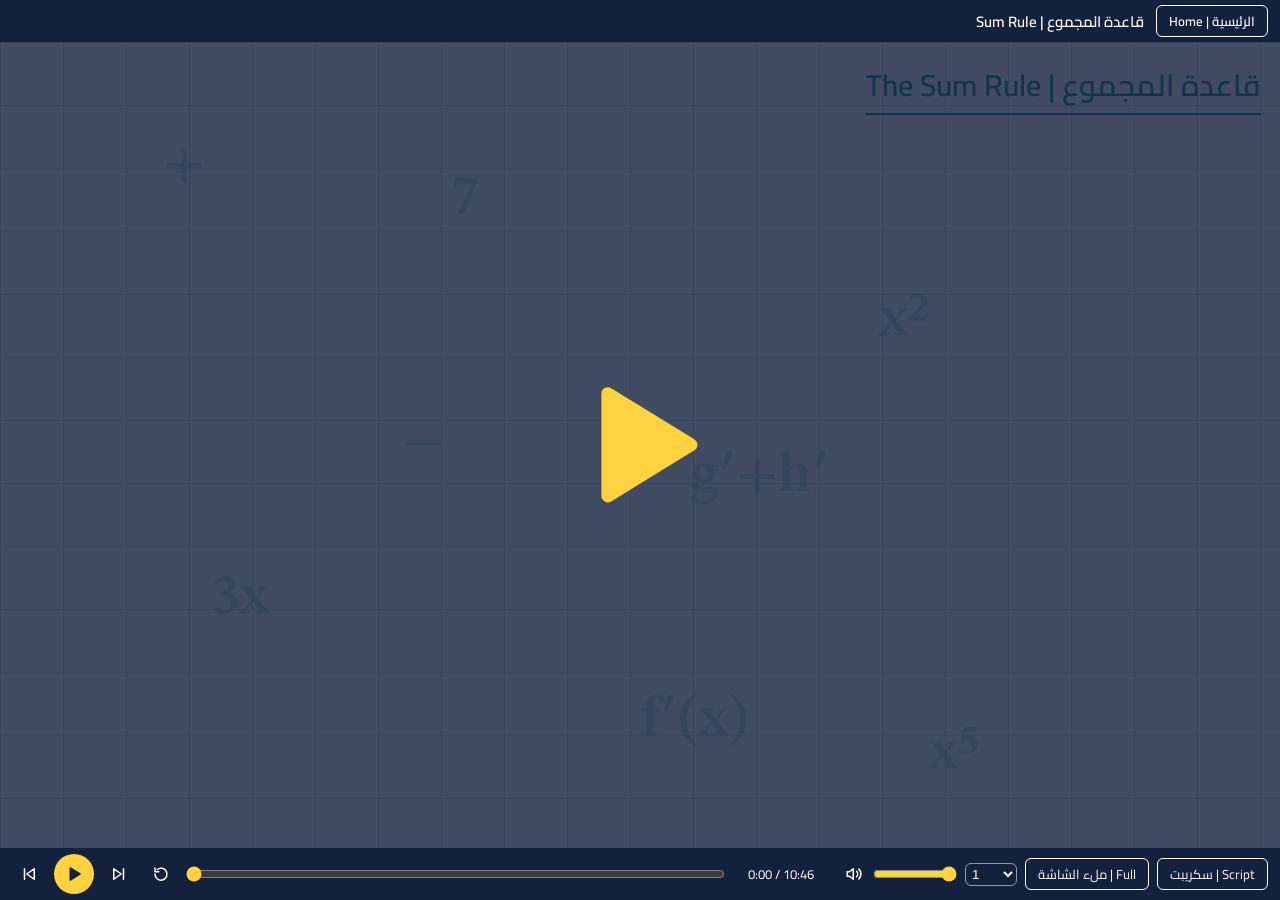
<file: Subjects/Maths/differentiation/sum-rule/lesson.html>
<!doctype html>
<html lang="ar" dir="rtl">
<head>
<meta charset="utf-8">
<meta name="viewport" content="width=device-width,initial-scale=1">
<title>Sum Rule | قاعدة المجموع</title>
<link href="https://fonts.googleapis.com/css2?family=Cairo:wght@400;600;800&family=Amiri:wght@400;700&family=Amiri+Quran&family=STIX+Two+Text:ital,wght@0,600;1,600&display=swap" rel="stylesheet">
<link rel="stylesheet" href="../../../../main.css">
<style>
.title{font-size:3.6em;font-weight:800;line-height:1.25}
.pill{display:inline-block;white-space:nowrap;font-size:.95em;font-weight:600;padding:.3em 1.1em;border-radius:2em;color:#fff;box-shadow:0 .15em .4em #14213d33}
.s1{background:var(--pen)}.s2{background:var(--teal)}.s3{background:var(--ink)}
.n{color:var(--pen)}.m{color:var(--teal)}.ib{display:inline-block}.op{display:inline-block;margin:0 .12em}
.card{background:#fff;border:.1em solid var(--line);border-radius:.8em;padding:.6em 1.3em;box-shadow:0 .2em .7em #14213d18;text-align:center}
.chapter{display:none;grid-template-columns:auto auto;gap:1em 3.5em;align-items:center;justify-items:center;width:max-content;text-align:center;position:relative}
.chapter.active{display:grid}.chapter.one{grid-template-columns:auto}
.chapter>.cap:first-child{grid-column:1/-1;justify-self:stretch;font-size:1.45em;font-weight:800;color:#fff;background:var(--ink);border-radius:.55em;padding:.3em 1.4em;margin-bottom:.4em;box-shadow:0 .15em .5em #14213d33}
.L,.R{display:flex;flex-direction:column;align-items:center;justify-content:center;gap:.9em}
.R .card{max-width:21em;line-height:1.7;font-size:1.05em}
.card,.cap,.pill,.row{direction:rtl}
.eq,.qr,.eq *{direction:ltr}
/* الخط: Cairo للعربي + خط رياضي STIX للمعادلات */
.eq{font-family:'STIX Two Text','Cambria Math','Times New Roman',serif;font-weight:600;letter-spacing:.01em}
.eq i{font-style:italic}
.qr{display:flex;gap:.7em;align-items:baseline;margin:.25em 0;font-weight:800}
.qr>span:first-child{font-family:Cairo;color:var(--teal)}
/* حركات إضافية */
@keyframes drop{0%{transform:translateY(-1.8em) scale(.6);opacity:0}60%{transform:translateY(.15em) scale(1.1);opacity:1}100%{transform:none}}
@keyframes slide{from{transform:translateX(3em);opacity:0}to{transform:none;opacity:1}}
@keyframes zoom{from{transform:scale(.3) rotate(-6deg);opacity:0}70%{transform:scale(1.08)}to{transform:none;opacity:1}}
@keyframes write{from{clip-path:inset(-30% 0 -30% 100%)}to{clip-path:inset(-30% 0 -30% 0)}}
@keyframes flip{50%{transform:rotateX(90deg) scale(1.5);color:var(--pen)}}
@keyframes flash{0%,100%{background:transparent}30%{background:var(--hi)}}
@keyframes bounce{40%{transform:translateY(-.25em) scale(1.12)}70%{transform:translateY(.05em)}}
@keyframes glow{50%{opacity:1}}
@keyframes tw{50%{opacity:.95;transform:scale(1.5) rotate(45deg)}}
@keyframes fl{to{transform:translateY(-.8em) rotate(8deg)}}
.fx-drop{animation:drop .8s cubic-bezier(.3,1.4,.5,1)}.fx-slide{animation:slide .7s ease-out}.fx-zoom{animation:zoom .9s}
.fx-write{animation:write 1.3s ease-out both}.fx-flip{animation:flip .7s}.fx-flash{animation:flash .9s}.fx-bounce{animation:bounce .7s}.fx-glow::after{animation:glow 1.6s 2}
/* مقدمة */
.hello{font:700 3.4em/1.3 Amiri,Cairo,serif;color:var(--teal)}
.badge{font-size:1em;font-weight:700;color:var(--ink);background:var(--hi);padding:.2em 1.2em;border-radius:2em}
.fl{position:absolute;font:600 1.7em 'STIX Two Text',serif;color:var(--teal);opacity:.2;animation:fl 5s ease-in-out infinite alternate}
/* الدعاء */
.dua{position:relative;overflow:hidden;padding:1em 2.4em 1.2em;border-radius:1.2em;min-width:21em;background:radial-gradient(circle at 50% 0,#264a8a,var(--ink) 70%);border:.14em solid var(--hi);outline:.07em solid #ffd23f88;outline-offset:.3em;box-shadow:0 0 2em #ffd23f44,0 .4em 1.4em #14213d66}
.dua::after{content:'';position:absolute;inset:0;border-radius:inherit;box-shadow:inset 0 0 2.5em #ffd23fbb;opacity:0;pointer-events:none}
.dua .lbl{display:inline-block;font-size:.9em;font-weight:700;color:var(--ink);background:var(--hi);padding:.15em 1.2em;border-radius:2em;margin-bottom:.4em}
.dl{font:400 2.2em/1.85 'Amiri Quran',Amiri,serif;color:var(--hi);text-shadow:0 0 .5em #ffd23f77;direction:rtl;white-space:nowrap;}
.dl .w{display:inline-block}
@keyframes wd{from{opacity:0;transform:translateY(.5em) scale(.85)}60%{transform:translateY(-.08em) scale(1.06)}to{opacity:1;transform:none}}
.fx-words .w{animation:wd .7s cubic-bezier(.2,1.2,.4,1) both;animation-delay:calc(var(--i)*.3s)}
.sp{will-change:transform,opacity;position:absolute;width:.55em;height:.55em;background:var(--hi);clip-path:polygon(50% 0,62% 38%,100% 50%,62% 62%,50% 100%,38% 62%,0 50%,38% 38%);opacity:0;animation:tw 2.6s ease-in-out infinite}
/* الحدود */
.tm{display:inline-block;position:relative;padding:0 .2em;border-radius:.3em}
.bd{position:absolute;left:0;right:0;top:-1.3em;margin:0 auto;width:1.8em;height:1.8em;border-radius:50%;color:#fff;font:700 .3em/1.8em Cairo;text-align:center}
.sumrow{display:flex;align-items:center;gap:.15em}
#scene .sumrow{transition:gap .9s}
#scene .sumrow .tm{transition:background .6s}
.sumrow.split{gap:.9em}.sumrow.split .tm{background:#fff;box-shadow:0 .1em .4em #14213d33}
.tbl{display:grid;grid-template-columns:repeat(7,auto);gap:.7em .3em;align-items:center;justify-items:center}
.tbl2{display:grid;grid-template-columns:auto auto auto auto auto;gap:.5em .2em;align-items:center;justify-items:start}
.tbl2>.q{justify-self:end;margin-inline-end:.4em}
/* التايمر */
.salat{position:absolute;left:0;top:34%;z-index:6;pointer-events:none;padding:.5em 2.4em .5em 1.1em;background:var(--teal);color:#fff;font:700 clamp(15px,3.2cqh,26px)/1.4 Amiri,Cairo,serif;clip-path:polygon(0 0,calc(100% - 1.3em) 0,100% 50%,calc(100% - 1.3em) 100%,0 100%);border-left:.35em solid var(--hi);transform:translateX(-120%);direction:rtl;will-change:transform}
.timer{display:flex;flex-direction:column;align-items:center;gap:.3em;font-weight:700}
.rg{position:relative;width:7em;height:7em;display:grid;place-items:center}
.rg svg{position:absolute;inset:0;transform:rotate(-90deg)}
.rg circle{stroke-width:7}.rg .bg{fill:#fff;stroke:var(--line)}
.rg .fg{fill:none;stroke:var(--hi);stroke-linecap:round;stroke-dasharray:282.7}
#scene .rg .fg{transition:stroke-dashoffset 1s linear,stroke .3s}
.tn{font-size:3em;line-height:1;font-weight:800;color:var(--pen);font-variant-numeric:tabular-nums;z-index:1}
.timer.low .fg{stroke:var(--pen)}.timer.low .tn{animation:pulse .5s infinite}
@media (prefers-reduced-motion:reduce){.fl,.sp,.timer.low .tn{animation:none}}
</style>
</head>
<body>
<script src="../../../../main.js"></script>
<script>
const X='<i>x</i>',P=(c,p,k)=>c+X+(p===''?'':`<sup${k?` class="${k}"`:''}>${p}</sup>`);
const BD=(n,c,id)=>`<b class="bd hid" id="${id}" style="background:${c}">${n}</b>`;
const TIM=id=>`<div class="timer hid" id="${id}"><div class="rg"><svg viewBox="0 0 100 100"><circle class="bg" cx="50" cy="50" r="45"/><circle class="fg" cx="50" cy="50" r="45" style="stroke-dashoffset:0"/></svg><div class="tn">30</div></div><div>ثانية للحل — خد وقتك</div></div>`;
const H1=110.2,H2=435;
/* توقيت الصوت (m:ss.s) → توقيت التايم لاين مع إضافة وقفتي التايمر */
const t=s=>{if(typeof s==='string'){const[a,b]=s.split(':');s=+a*60+ +b}return Math.round((s>H2?s+60:s>H1?s+30:s)*1000)};
function tmr(sc,id,n){const e=sc.querySelector(id);if(!e)return;e.querySelector('.tn').textContent=n;e.querySelector('.fg').style.strokeDashoffset=(282.7*(1-n/30)).toFixed(1);e.classList.toggle('low',n>0&&n<=5)}
const ticks=(id,h)=>Array.from({length:30},(_,i)=>({t:h+(i+1)*1000,run:sc=>tmr(sc,id,29-i)}));

function arc(from,to,dur=1100){
  const sc=document.querySelector('#scene'),a=sc.querySelector(from),b=sc.querySelector(to);
  if(!a||!b)return;
  const ra=a.getBoundingClientRect(),rb=b.getBoundingClientRect(),cs=getComputedStyle(a);
  const k=a.offsetWidth?ra.width/a.offsetWidth:1,fa=parseFloat(cs.fontSize)*k,fb=parseFloat(getComputedStyle(b).fontSize)*k,s=fb/fa;
  const g=a.cloneNode(true);g.removeAttribute('id');g.classList.remove('hid');
  Object.assign(g.style,{position:'fixed',left:ra.left+'px',top:ra.top+'px',margin:0,fontSize:fa+'px',lineHeight:1,zIndex:5,transition:'none'});
  sc.append(g);
  const dx=rb.left+rb.width/2-ra.left-ra.width/2,dy=rb.top+rb.height/2-ra.top-fa/2;
  a.classList.add('dim');
  const an=g.animate([{transform:'translate(0,0) scale(1)'},{transform:`translate(${dx/2}px,${dy/2-70}px) scale(${1+s/2})`,offset:.5},{transform:`translate(${dx}px,${dy}px) scale(${s})`}],
    {duration:sc.classList.contains('instant')?0:dur,easing:'ease-in-out',fill:'forwards'});
  an.onfinish=()=>{g.remove();b.classList.remove('hid')};
}
function activateChapter(sc,id){
  sc.querySelectorAll('.chapter').forEach(el=>el.classList.remove('active'));
  const next=sc.querySelector('#'+id);if(next)next.classList.add('active');
  const fit=sc.querySelector('#fit');
  if(fit&&fit.offsetWidth){const k=Math.min(1.6,sc.clientWidth*.94/fit.offsetWidth,sc.clientHeight*.84/fit.offsetHeight);fit.style.transform=`scale(${k})`}
}
const fly=(a,b,s)=>[{t:t(s),run:()=>arc(a,b)},{t:t(s)+1150,fx:[b,'bounce']}];
const go=id=>({run:sc=>activateChapter(sc,id)});
const pop=(id,fx='pop')=>({show:id,fx:[id,fx]});
const W=s=>s.split(' ').map((w,i)=>`<span class="w" style="--i:${i}">${w}</span>`).join(' ');
const sparks=[...Array(10)].map((_,i)=>`<b class="sp" style="left:${(i*37+8)%96}%;top:${(i*53+6)%92}%;animation-delay:${(i*.37).toFixed(2)}s"></b>`).join('');
const floats=['+','−','f′(x)','x²','3x','7','g′+h′','x⁵'].map((s,i)=>`<span class="fl" style="left:${(i*29)%110-8}%;top:${(i*41)%100}%;animation-delay:${i*.6}s">${s}</span>`).join('');

/* تذكير: صلِّ على النبي — سهم من الشمال كل دقيقة */
addEventListener('DOMContentLoaded',()=>{
  const st=document.querySelector('#stage');if(!st)return;
  const el=document.createElement('div');el.className='salat';el.textContent='صَلِّ عَلَى النَّبِيِّ ﷺ';st.append(el);
  const show=()=>{if(document.hidden)return;el.animate([{transform:'translateX(-120%)'},{transform:'translateX(0)',offset:.12},{transform:'translateX(.6em)',offset:.16},{transform:'translateX(0)',offset:.2},{transform:'translateX(0)',offset:.9},{transform:'translateX(-120%)'}],{duration:6500,easing:'ease-out'})};
  setInterval(show,60000);
});

Lesson({
  title:{ar:'قاعدة المجموع',en:'Sum Rule'},
  scenes:[{
    title:{ar:'قاعدة المجموع',en:'The Sum Rule'},
    audio:'Sum Rule',
    dur:645000,
    say:'شرح صوتي كامل باللهجة المصرية لقاعدة المجموع (Sum Rule) مع مراجعة قاعدة القوة وتمرينين بوقفة تايمر.',
    stage:`
<!-- مقدمة -->
<div class="chapter one active" id="w">${floats}
  <div class="hello hid" id="wHi">السلام عليكم</div>
  <div class="badge hid" id="wNo">المحاضرة الثانية | Lecture 2</div>
  <div class="title hid" id="wT">قاعدة المجموع</div>
  <div class="title hid" id="wE" style="font-size:2.4em;color:var(--teal)">The Sum Rule</div>
  <div class="cap hid" id="wC">التفاضل | Differentiation</div>
</div>

<!-- الدعاء -->
<div class="chapter one" id="d">
  <div class="dua hid" id="dP">${sparks}
    <div class="lbl hid" id="dL">دعاء قبل الدرس | Before we start</div>
    <div class="dl hid" id="du1">${W('﴿ رَبِّ اشْرَحْ لِي صَدْرِي')}</div>
    <div class="dl hid" id="du2">${W('وَيَسِّرْ لِي أَمْرِي')}</div>
    <div class="dl hid" id="du3">${W('وَاحْلُلْ عُقْدَةً مِنْ لِسَانِي')}</div>
    <div class="dl hid" id="du4">${W('يَفْقَهُوا قَوْلِي ﴾')}</div>
  </div>
</div>

<!-- مراجعة قاعدة القوة -->
<div class="chapter" id="r1">
  <div class="cap">مراجعة الدرس اللي فات | Power Rule</div>
  <div class="L">
    <div class="pill s1 hid" id="rT">قاعدة القوة | Power Rule</div>
    <div class="eq md hid" id="rI">f(${X}) = ${X}<sup class="n" id="rN">n</sup></div>
    <div class="eq md hid" id="rO">f′(${X}) = <span id="rC" class="n hid ib">n·</span>${X}<sup class="m"><span id="rP" class="hid ib">n</span><span id="rM" class="hid ib"> − 1</span></sup></div>
  </div>
  <div class="R">
    <div class="card hid" id="rEx"><div class="cap">لو فيه معامل</div><div class="eq sm">${P(6,4)} → <span class="k n">4×6</span>${P('',3,'m')}</div></div>
    <div class="row hid" id="rS1"><span class="pill s1">1 — ننزّل الأس</span></div>
    <div class="row hid" id="rS2"><span class="pill s2">2 — نطرح 1</span></div>
  </div>
</div>

<!-- ثلاث حالات خاصة -->
<div class="chapter one" id="sp">
  <div class="cap">تلات حالات خاصة | 3 Special Cases</div>
  <div class="row" style="flex-wrap:nowrap;align-items:stretch;gap:1.2em">
    <div class="card hid" id="c1"><div class="pill s1">x لوحدها</div><div class="eq md" style="margin:.3em 0">f(${X}) = ${X}</div><div class="eq md hid" id="c1r">f′(${X}) = <span class="hl">1</span></div></div>
    <div class="card hid" id="c2"><div class="pill s2">رقم ثابت</div><div class="eq md" style="margin:.3em 0">f(${X}) = 7</div><div class="eq md hid" id="c2r">f′(${X}) = <span class="hl">0</span></div></div>
    <div class="card hid" id="c3"><div class="pill s3">معامل × x</div><div class="eq md" style="margin:.3em 0">f(${X}) = 5<span id="c3x" class="ib">${X}</span></div><div class="eq md hid" id="c3r">f′(${X}) = <span class="hl">5</span></div><div class="cap hid" id="c3n">الـ x أسها 1 فبتتشال</div></div>
  </div>
</div>

<!-- تمرين 1 -->
<div class="chapter" id="q1">
  <div class="cap">جرّب بنفسك | Your turn</div>
  <div class="L"><div class="card">
    <div class="qr hid" id="q1a"><span>1)</span><span class="eq sm">${P('',9)}</span></div>
    <div class="qr hid" id="q1b"><span>2)</span><span class="eq sm">${P(6,4)}</span></div>
    <div class="qr hid" id="q1c"><span>3)</span><span class="eq sm">9${X}</span></div>
    <div class="qr hid" id="q1d"><span>4)</span><span class="eq sm">100</span></div>
  </div></div>
  <div class="R">
    <div class="pill s1 hid" id="q1p">حل الأربع مسائل دول</div>
    <div class="card hid" id="q1n">غلطت في واحدة؟ ارجع للدرس اللي فات — هتلاقيه في وصف الفيديو</div>
    ${TIM('q1t')}
  </div>
</div>

<!-- إجابات 1 -->
<div class="chapter one" id="a1">
  <div class="cap">الإجابات | Answers</div>
  <div class="card"><div class="tbl2 eq md" style="grid-template-columns:auto auto auto auto auto;justify-items:center">
    <span class="hid" id="a1q1">${P('',9)}</span><span class="op">→</span><span class="hid" id="a1w1"><span class="n">9</span>·${P('',`9 − 1`,'m')}</span><span class="op">=</span><span class="hid" id="a1r1"><span class="hl">${P(9,8)}</span></span>
    <span class="hid" id="a1q2">${P(6,4)}</span><span class="op">→</span><span class="hid" id="a1w2"><span class="n k2">4×6</span>·${P('',`4 − 1`,'m')}</span><span class="op">=</span><span class="hid" id="a1r2"><span class="hl">${P(24,3)}</span></span>
    <span class="hid" id="a1q3">9${X}</span><span class="op">→</span><span class="hid" id="a1w3">9<span class="fx-strike">${X}</span></span><span class="op">=</span><span class="hid" id="a1r3"><span class="hl">9</span></span>
    <span class="hid" id="a1q4">100</span><span class="op">→</span><span class="hid" id="a1w4">ثابت</span><span class="op">=</span><span class="hid" id="a1r4"><span class="hl">0</span></span>
  </div></div>
  <div class="card hid" id="aT"><span id="aTx"></span></div>
</div>

<!-- مشكلة النهاردة -->
<div class="chapter one" id="p">
  <div class="cap">مشكلة النهاردة | Today's Problem</div>
  <div class="row" style="gap:1.4em">
    <div class="card hid" id="pOne"><div class="cap">حد واحد (term)</div><div class="eq sm">${P(6,4)}</div></div>
    <div class="card hid" id="pMore"><div class="cap">أكتر من term</div><div class="eq sm">${P('',5)} + ${P('',3)}</div></div>
  </div>
  <div class="eq md hid" id="pE" style="margin-top:.9em">f(${X}) = <span class="tm" id="pt1">${P(3,4)}${BD(1,'var(--pen)','pb1')}</span> <span class="op">+</span> <span class="tm" id="pt2">${P(2,2)}${BD(2,'var(--teal)','pb2')}</span> <span class="op">−</span> <span class="tm" id="pt3">5${X}${BD(3,'var(--ink)','pb3')}</span> <span class="op">+</span> <span class="tm" id="pt4">7${BD(4,'#8a6d00','pb4')}</span></div>
  <div class="pill s1 hid" id="pCnt">4 حدود | 4 terms</div>
</div>

<!-- الفكرة -->
<div class="chapter one" id="m">
  <div class="cap">الفكرة | The Idea</div>
  <div class="eq md sumrow" id="mR"><span class="tm">${P(3,4)}</span><span class="op">+</span><span class="tm">${P(2,2)}</span><span class="op">−</span><span class="tm">5${X}</span><span class="op">+</span><span class="tm">7</span></div>
  <div class="pill s1 hid" id="mS1">1 — فاضل كل حد لوحده | Differentiate each term separately</div>
  <div class="pill s2 hid" id="mS2">2 — اجمع النتائج | Then add the results</div>
  <div class="row"><span class="pill s3 hid" id="mP">+ ← اجمع</span><span class="pill s3 hid" id="mM">− ← اطرح</span></div>
</div>

<!-- القاعدة -->
<div class="chapter one" id="ru">
  <div class="cap">قاعدة المجموع | The Sum Rule</div>
  <div class="eq md hid" id="uA">f(${X}) = <span class="ib" id="uGs">g(${X})</span> <span class="sw ib">+</span> <span class="ib" id="uHs">h(${X})</span></div>
  <div class="eq md hid" id="uB">f′(${X}) = <span class="ib n hid" id="uG">g′(${X})</span> <span class="sw ib hid" id="uO">+</span> <span class="ib m hid" id="uH">h′(${X})</span></div>
  <div class="card hid" id="uM">نفس الكلام مع الطرح | Same with subtraction</div>
</div>

<!-- مثال 1 -->
<div class="chapter one" id="e1">
  <div class="cap">مثال 1 | Example 1</div>
  <div class="eq md hid" id="e1F" style="margin-top:.5em">f(${X}) = <span class="tm">${X}<sup class="n" id="e1n">5</sup>${BD(1,'var(--pen)','e1b1')}</span> <span class="op" id="e1o">+</span> <span class="tm">${X}<sup class="n" id="e1m">3</sup>${BD(2,'var(--teal)','e1b2')}</span></div>
  <div class="eq md hid" id="e1D">f′(${X}) = <span class="n ib hid" id="e1c">5</span>${X}<sup class="m ib hid" id="e1p">5 − 1</sup> <span class="op hid" id="e1s">؟</span> <span class="n ib hid" id="e1c2">3</span>${X}<sup class="m ib hid" id="e1p2">3 − 1</sup></div>
  <div class="row"><span class="pill s1 hid" id="e1R1">+ ← اجمع</span><span class="pill s2 hid" id="e1R2">− ← اطرح</span></div>
  <div class="card hid" id="e1Z"><div class="cap">المشتقة النهائية</div><div class="eq md">f′(${X}) = <span class="n">5</span>${P('',4,'m')} + <span class="n">3</span>${P('',2,'m')}</div></div>
</div>

<!-- مثال 2 -->
<div class="chapter one" id="e2">
  <div class="cap">مثال 2 — أربع حدود | Example 2</div>
  <div class="tbl eq md" style="margin-top:.5em">
    <span class="tm r1 hid" id="E1">3${X}<sup class="n" id="n1">4</sup>${BD(1,'var(--pen)','e2b1')}</span><span class="op r1 hid">+</span>
    <span class="tm r1 hid" id="E2">2${X}<sup class="n" id="n2">2</sup>${BD(2,'var(--teal)','e2b2')}</span><span class="op r1 hid" id="O2">−</span>
    <span class="tm r1 hid" id="E3">5<span id="x3">${X}</span>${BD(3,'var(--ink)','e2b3')}</span><span class="op r1 hid">+</span>
    <span class="tm r1 hid" id="E4">7${BD(4,'#8a6d00','e2b4')}</span>
    <span class="ib hid" id="d1"><span class="n ib hid" id="d1c">4×3</span>${X}<sup class="m ib hid" id="d1p">4 − 1</sup></span><span></span>
    <span class="ib hid" id="d2"><span class="n ib hid" id="d2c">2×2</span>${X}<sup class="m ib hid" id="d2p">2 − 1</sup></span><span></span>
    <span class="ib hid" id="d3">−5${X}<sup class="m">1 − 1</sup></span><span></span>
    <span class="ib hid" id="d4">0</span>
  </div>
  <div class="card hid" id="e2N">الإشارة بتروح مع الرقم — الحد التالت هو <b class="n">−5x</b></div>
  <div class="card hid" id="e2Z"><div class="eq md">f′(${X}) = <span class="ib hid n" id="f1">12${P('',3,'m')}</span> <span class="ib hid" id="f2">+ <span class="n">4</span>${X}</span> <span class="ib hid" id="f3">− <span class="n">5</span></span></div></div>
</div>

<!-- ملحوظة -->
<div class="chapter one" id="nt">
  <div class="cap">ملحوظة مهمة | Important</div>
  <div class="row" style="gap:1.4em;align-items:stretch">
    <div class="card hid" id="nA"><div class="eq md">+ &nbsp; −</div><div class="pill s2">القاعدة بتشتغل</div></div>
    <div class="card hid" id="nB"><div class="eq md"><span class="red nx ib">×</span> &nbsp; <span class="red nx ib">÷</span></div><div class="pill s1">مش بتشتغل</div></div>
  </div>
  <div class="card hid" id="nC">لو فيه ضرب أو قسمة فدي قوانين تانية — هناخدها في الدروس الجاية</div>
</div>

<!-- تمرين 2 -->
<div class="chapter" id="q2">
  <div class="cap">جرّب بنفسك | Your turn</div>
  <div class="L"><div class="card">
    <div class="qr hid" id="q2a"><span>1)</span><span class="eq sm">${P('',6)} + ${P('',2)}</span></div>
    <div class="qr hid" id="q2b"><span>2)</span><span class="eq sm">${P(4,3)} − ${P(6,2)}</span></div>
    <div class="qr hid" id="q2c"><span>3)</span><span class="eq sm">${P(2,5)} − ${P(3,2)} + ${X} − 8</span></div>
  </div></div>
  <div class="R"><div class="pill s1 hid" id="q2p">جرب التلات مسائل دول</div>${TIM('q2t')}</div>
</div>

<!-- إجابات 2 -->
<div class="chapter one" id="a2">
  <div class="cap">الإجابات | Answers</div>
  <div class="card"><div class="tbl2 eq md">
    <span class="q hid" id="a2q1"><span id="s11" class="ib">${P('',6)}</span> + <span id="s12" class="ib">${P('',2)}</span> →</span><span class="hid" id="a21">${P(6,5,'m')}</span><span class="hid" id="a22"> + 2${X}</span><span></span><span></span>
    <span class="q hid" id="a2q2"><span id="s21" class="ib">${P(4,3)}</span> − <span id="s22" class="ib">${P(6,2)}</span> →</span><span class="hid" id="a23">${P(12,2,'m')}</span><span class="hid" id="a24"> − 12${X}</span><span></span><span></span>
    <span class="q hid" id="a2q3"><span id="s31" class="ib">${P(2,5)}</span> − <span id="s32" class="ib">${P(3,2)}</span> + <span id="s33" class="ib">${X}</span> − <span id="s34" class="ib">8</span> →</span><span class="hid" id="a25">${P(10,4,'m')}</span><span class="hid" id="a26"> − 6${X}</span><span class="hid" id="a27"> + 1</span><span class="hid" id="a28"> + 0</span>
  </div></div>
</div>

<!-- المراجعة النهائية -->
<div class="chapter one" id="fr">
  <div class="cap">المراجعة النهائية | Final Review</div>
  <div class="eq md hid" id="fA">f(${X}) = g(${X}) + h(${X})</div>
  <div class="eq md hid" id="fB">f′(${X}) = <span class="n">g′(${X})</span> + <span class="m">h′(${X})</span></div>
  <div class="card hid" id="fC">أكتر من حد؟ فاضل كل حد لوحده، وبعدين اجمع أو اطرح</div>
  <div class="title hid" id="fT" style="font-size:2.6em;color:var(--teal)">The Sum Rule</div>
  <div class="cap hid" id="fD">يا رب تكون فهمته</div>
  <div class="pill s1 hid" id="fE" style="font-size:1.6em">وبالتوفيق</div>
</div>
`,
    steps:[
      /* ===== المقدمة ===== */
      {t:t('0:01.1'),...pop('#wHi','zoom')},
      {t:t('0:03.4'),show:'#wNo,#wT',fx:['#wT','drop']},
      {t:t('0:05.6'),...pop('#wE','slide')},
      {t:t('0:07.0'),...pop('#wC','drop')},

      /* ===== الدعاء ===== */
      {t:t('0:09.3'),...go('d')},
      {t:t('0:09.4'),show:'#dP,#dL',fx:['#dP','zoom']},
      {t:t('0:10.6'),...pop('#du1','words')},
      {t:t('0:11.5'),...pop('#du2','words')},
      {t:t('0:12.3'),...pop('#du3','words')},
      {t:t('0:13.5'),...pop('#du4','words')},
      {t:t('0:14.4'),fx:['#dP','glow']},

      /* ===== مراجعة قاعدة القوة ===== */
      {t:t('0:15.0'),...go('r1')},
      {t:t('0:18.8'),...pop('#rT','drop')},
      {t:t('0:23.3'),...pop('#rI')},
      {t:t('0:25.2'),...pop('#rO')},
      {t:t('0:28.3'),run:()=>arc('#rN','#rC')},
      {t:t('0:31.0'),...pop('#rEx','slide')},
      {t:t('0:34.4'),text:['#rEx .k','24'],hl:'#rEx .k',fx:['#rEx .k','pop']},
      {t:t('0:38.9'),show:'#rP'},
      {t:t('0:39.8'),...pop('#rM','drop')},
      {t:t('0:42.5'),...pop('#rS1','slide')},
      {t:t('0:44.6'),...pop('#rS2','slide')},

      /* ===== الحالات الخاصة ===== */
      {t:t('0:46.9'),...go('sp')},
      {t:t('0:51.5'),...pop('#c1','slide')},
      {t:t('0:55.8'),...pop('#c1r')},
      {t:t('1:00.4'),...pop('#c2','slide')},
      {t:t('1:06.0'),...pop('#c2r')},
      {t:t('1:08.7'),...pop('#c3','slide')},
      {t:t('1:13.6'),fx:['#c3x','strike']},
      {t:t('1:15.0'),...pop('#c3r')},
      {t:t('1:16.6'),...pop('#c3n','drop')},

      /* ===== تمرين 1 + وقفة 30 ثانية ===== */
      {t:t('1:19.9'),...go('q1')},
      {t:t('1:20.5'),...pop('#q1p','drop')},
      {t:t('1:28.9'),...pop('#q1a','slide')},
      {t:t('1:30.2'),...pop('#q1b','slide')},
      {t:t('1:31.8'),...pop('#q1c','slide')},
      {t:t('1:33.4'),...pop('#q1d','slide')},
      {t:t('1:40.3'),...pop('#q1n')},
      {t:t(H1),show:'#q1t',run:sc=>tmr(sc,'#q1t',30),hold:30000},
      ...ticks('#q1t',t(H1)),

      /* ===== إجابات 1 ===== */
      {t:t('1:53.47'),...go('a1')},
      {t:t('1:53.5'),...pop('#a1q1','slide')},
      {t:t('1:55.6'),...pop('#a1w1','drop')},
      {t:t('1:59.0'),...pop('#a1r1')},
      {t:t('2:00.8'),...pop('#a1q2','slide')},
      {t:t('2:03.9'),...pop('#a1w2','drop')},
      {t:t('2:06.3'),hl:'.k2',fx:['.k2','pulse']},
      {t:t('2:08.6'),...pop('#a1r2')},
      {t:t('2:13.7'),...pop('#a1q3','slide')},
      {t:t('2:16.1'),text:['#aTx','القانون: معامل × x ← بنشيل الـ x ويفضل المعامل'],show:'#aT',fx:['#aT','drop']},
      {t:t('2:21.0'),...pop('#a1w3','drop')},
      {t:t('2:26.5'),...pop('#a1r3')},
      {t:t('2:29.3'),...pop('#a1q4','slide')},
      {t:t('2:31.7'),...pop('#a1w4','drop')},
      {t:t('2:33.6'),...pop('#a1r4')},
      {t:t('2:35.0'),text:['#aTx','مفيش x ← مفيش حاجة بتغير الدالة ← الناتج صفر'],fx:['#aT','pop']},

      /* ===== مشكلة النهاردة ===== */
      {t:t('2:45.4'),...go('p')},
      {t:t('2:48.6'),...pop('#pOne','drop')},
      {t:t('2:52.4'),...pop('#pMore','drop')},
      {t:t('2:57.6'),...pop('#pE')},
      {t:t('3:02.7'),fx:['#pt1','flash']},{t:t('3:03.8'),fx:['#pt2','flash']},
      {t:t('3:04.9'),fx:['#pt3','flash']},{t:t('3:05.8'),fx:['#pt4','flash']},
      {t:t('3:06.6'),...pop('#pb1','drop')},{t:t('3:07.0'),...pop('#pb2','drop')},
      {t:t('3:07.4'),...pop('#pb3','drop')},{t:t('3:07.8'),...pop('#pb4','drop')},
      {t:t('3:08.2'),...pop('#pCnt','zoom')},

      /* ===== الفكرة ===== */
      {t:t('3:08.9'),...go('m')},
      {t:t('3:12.0'),run:sc=>sc.querySelector('#mR').classList.add('split'),fx:['#mR .tm','bounce']},
      {t:t('3:20.7'),...pop('#mS1','slide')},
      {t:t('3:31.2'),run:sc=>sc.querySelector('#mR').classList.remove('split'),...pop('#mS2','slide')},
      {t:t('3:35.0'),...pop('#mP','drop')},
      {t:t('3:36.6'),...pop('#mM','drop')},

      /* ===== القاعدة ===== */
      {t:t('3:39.4'),...go('ru')},
      {t:t('3:39.6'),...pop('#uA')},
      {t:t('3:50.2'),...pop('#uB')},
      {t:t('3:52.7'),run:()=>arc('#uGs','#uG')},
      {t:t('3:54.0'),...pop('#uO','drop')},
      {t:t('3:54.3'),run:()=>arc('#uHs','#uH')},
      {t:t('3:56.2'),...pop('#uM','drop')},
      {t:t('3:56.8'),text:['.sw','−'],fx:['.sw','flip']},

      /* ===== مثال 1 ===== */
      {t:t('3:58.3'),...go('e1')},
      {t:t('4:01.3'),...pop('#e1F')},
      {t:t('4:06.0'),...pop('#e1b1','drop')},
      {t:t('4:10.0'),...pop('#e1b2','drop')},
      {t:t('4:13.5'),...pop('#e1D')},
      {t:t('4:18.3'),run:()=>arc('#e1n','#e1c')},
      {t:t('4:19.9'),show:'#e1p'},
      {t:t('4:21.8'),text:['#e1p','4'],fx:['#e1p','pop']},
      {t:t('4:24.5'),run:()=>arc('#e1m','#e1c2')},
      {t:t('4:26.8'),show:'#e1p2'},
      {t:t('4:32.5'),text:['#e1p2','2'],fx:['#e1p2','pop']},
      {t:t('4:37.8'),...pop('#e1s')},
      {t:t('4:40.5'),hl:'#e1o',fx:['#e1o','pulse']},
      {t:t('4:41.6'),...pop('#e1R1','drop')},
      {t:t('4:42.6'),...pop('#e1R2','drop')},
      {t:t('4:45.6'),text:['#e1s','+'],fx:['#e1s','flip']},
      {t:t('4:54.1'),...pop('#e1Z','zoom')},

      /* ===== مثال 2 ===== */
      {t:t('4:57.7'),...go('e2')},
      {t:t('4:59.0'),show:'.r1',fx:['.r1','drop']},
      {t:t('5:09.8'),...pop('#e2b1','drop')},{t:t('5:10.5'),...pop('#e2b2','drop')},
      {t:t('5:11.1'),...pop('#e2b3','drop')},{t:t('5:11.7'),...pop('#e2b4','drop')},
      {t:t('5:14.3'),hl:'#E1'},
      {t:t('5:14.5'),...pop('#d1')},
      {t:t('5:16.9'),run:()=>arc('#n1','#d1c')},
      {t:t('5:18.3'),show:'#d1p'},
      {t:t('5:19.4'),text:['#d1c','12'],fx:['#d1c','pop']},
      {t:t('5:19.4'),text:['#d1p','3'],fx:['#d1p','pop']},
      {t:t('5:21.8'),unhl:'#E1',hl:'#E2'},
      {t:t('5:22.0'),...pop('#d2')},
      {t:t('5:24.3'),run:()=>arc('#n2','#d2c')},
      {t:t('5:29.4'),show:'#d2p'},
      {t:t('5:31.8'),text:['#d2c','4'],fx:['#d2c','pop']},
      {t:t('5:31.8'),text:['#d2p','']},
      {t:t('5:35.2'),unhl:'#E2',hl:'#E3,#O2'},
      {t:t('5:38.5'),...pop('#e2N','drop')},
      {t:t('5:47.6'),text:['#x3','<i>x</i><sup class="n">1</sup>'],fx:['#x3','pop']},
      {t:t('5:50.2'),...pop('#d3')},
      {t:t('5:53.8'),text:['#d3','−5<i>x</i><sup class="m">0</sup>'],fx:['#d3','pop']},
      {t:t('6:00.5'),text:['#d3','−5'],fx:['#d3','pop']},
      {t:t('6:03.5'),unhl:'#E3,#O2',hl:'#E4'},
      {t:t('6:07.5'),...pop('#d4')},
      {t:t('6:11.5'),unhl:'#E4',hide:'#e2N',...pop('#e2Z','zoom')},
      {t:t('6:17.2'),run:()=>arc('#d1','#f1')},
      {t:t('6:19.4'),run:()=>arc('#d2','#f2')},
      {t:t('6:20.5'),run:()=>arc('#d3','#f3')},
      {t:t('6:21.9'),fx:['#d4','strike']},
      {t:t('6:26.6'),fx:['#e2Z','bounce']},

      /* ===== ملحوظة ===== */
      {t:t('6:30.3'),...go('nt')},
      {t:t('6:30.6'),...pop('#nA','zoom')},
      {t:t('6:34.6'),...pop('#nB','slide')},
      {t:t('6:35.8'),fx:['#nB','shake']},
      {t:t('6:36.6'),fx:['.nx','strike']},
      {t:t('6:38.9'),...pop('#nC','drop')},

      /* ===== تمرين 2 + وقفة 30 ثانية ===== */
      {t:t('6:41.3'),...go('q2')},
      {t:t('6:52.0'),...pop('#q2a','slide')},
      {t:t('6:55.6'),...pop('#q2b','slide')},
      {t:t('7:00.2'),...pop('#q2c','slide')},
      {t:t('7:08.6'),...pop('#q2p','drop')},
      {t:t(H2),show:'#q2t',run:sc=>tmr(sc,'#q2t',30),hold:30000},
      ...ticks('#q2t',t(H2)),

      /* ===== إجابات 2 ===== */
      {t:t('7:16.32'),...go('a2')},
      {t:t('7:18.6'),...pop('#a2q1','slide')},
      ...fly('#s11','#a21','7:26.5'),
      ...fly('#s12','#a22','7:34.2'),
      {t:t('7:38.0'),fx:['#a2q1','bounce']},
      {t:t('7:38.9'),...pop('#a2q2','slide')},
      ...fly('#s21','#a23','7:50.5'),
      ...fly('#s22','#a24','8:18.0'),
      {t:t('8:25.7'),fx:['#a2q2','bounce']},
      {t:t('8:29.7'),...pop('#a2q3','slide')},
      ...fly('#s31','#a25','8:43.0'),
      ...fly('#s32','#a26','8:48.9'),
      ...fly('#s33','#a27','8:52.0'),
      ...fly('#s34','#a28','8:54.9'),
      {t:t('8:56.2'),fx:['#a28','strike']},
      {t:t('8:58.6'),fx:['#a2q3','bounce']},

      /* ===== المراجعة النهائية ===== */
      {t:t('9:03.1'),...go('fr')},
      {t:t('9:11.4'),...pop('#fA')},
      {t:t('9:14.9'),...pop('#fB')},
      {t:t('9:23.2'),...pop('#fC','drop')},
      {t:t('9:34.4'),fx:['#fC','pulse']},
      {t:t('9:36.8'),...pop('#fT','zoom')},
      {t:t('9:40.0'),...pop('#fD','drop')},
      {t:t('9:43.3'),...pop('#fE','zoom'),run:sc=>sc.querySelector('#fE').style.boxShadow='0 0 1.2em var(--hi)'}
    ]
  }]
});
</script>
</body>
</html>
</file>
<file: main.css>
:root{--paper:#F4F8FB;--ink:#14213D;--hi:#FFD23F;--pen:#D62839;--teal:#0E7C86;--line:#D5E1EA}
*{box-sizing:border-box;margin:0}
html,body{height:100%}
body{font-family:Cairo,system-ui,sans-serif;background:#E6EDF3;color:var(--ink);}
body.player{display:grid;grid-template-rows:auto 1fr auto;height:100vh;overflow:hidden}
header{display:flex;gap:12px;align-items:center;padding:5px 12px;background:var(--ink);color:#fff;font-weight:600;font-size:15px}
.btn{font:inherit;font-size:13px;padding:3px 12px;border:1px solid currentColor;border-radius:6px;background:none;color:inherit;cursor:pointer}
header .btn:hover,#ctl .btn:hover{background:var(--hi);color:var(--ink);border-color:var(--hi)}
main{display:flex;flex-direction:column;align-items:center;justify-content:center;padding:8px;min-height:0;gap:6px}
#stage{position:relative;width:min(100%,calc((100vh - 150px)*16/9));aspect-ratio:16/9;container-type:size;border-radius:10px;overflow:hidden;
 background:var(--paper) linear-gradient(var(--line) 1px,transparent 1px) 0 0/4cqw 4cqw,linear-gradient(90deg,var(--line) 1px,transparent 1px) 0 0/4cqw 4cqw;
 background-blend-mode:multiply;box-shadow:0 1px 0 #fff inset,0 2px 10px #14213d22;font-size:2.1cqw}
#scene{position:absolute;inset:0;display:flex;flex-direction:column;align-items:center;justify-content:center;gap:1.2em;direction:ltr;padding:3em 2em 1.5em}
#chip{position:absolute;top:1.2cqw;inset-inline-start:1.5cqw;z-index:2;font-size:.9em;font-weight:600;color:var(--teal);border-bottom:2px solid var(--teal)}
#start{position:absolute;inset:0;z-index:3;border:0;background:#14213dcc;cursor:pointer;display:flex;align-items:center;justify-content:center;color:var(--hi)}
#start svg{width:12cqw;height:12cqw}
.hidden{display:none!important}
#scriptBox{width:min(100%,calc((100vh - 150px)*16/9));max-height:64px;overflow:auto;font-size:14px;line-height:1.7;background:#fff;border-radius:8px;padding:4px 12px;border:1px solid var(--line)}
#scriptBox b{color:var(--teal);margin-inline-end:8px}
#ctl{display:flex;gap:8px;align-items:center;padding:6px 12px;background:var(--ink);color:#fff}
.ic{width:34px;height:34px;display:grid;place-items:center;border:0;border-radius:50%;background:none;color:#fff;cursor:pointer}
.ic.big{background:var(--hi);color:var(--ink);width:40px;height:40px}
.ic:hover{outline:2px solid var(--hi)}
.ic svg{width:18px;height:18px}
#bar{flex:1;accent-color:var(--hi)}
#cnt{font-size:13px;min-width:48px;text-align:center}
#rate{background:none;color:#fff;border:1px solid #fff8;border-radius:6px;padding:2px}
#rate option{color:#000}
button:focus-visible,input:focus-visible,select:focus-visible{outline:2px solid var(--hi);outline-offset:2px}
#list{position:fixed;top:36px;inset-inline-start:8px;z-index:9;width:min(420px,94vw);max-height:70vh;overflow:auto;background:#fff;border-radius:10px;box-shadow:0 6px 24px #14213d44;padding:8px}
#list h4{font-size:13px;color:var(--teal);margin:6px 4px 2px}
#list button{display:flex;width:100%;gap:8px;text-align:start;font:inherit;font-size:14px;padding:5px 8px;border:0;background:none;border-radius:6px;cursor:pointer;color:var(--ink)}
#list button:hover{background:var(--hi)}
#list .n{font-weight:800;color:var(--pen);min-width:30px}
#list p{font-size:13px;padding:8px;line-height:1.8}
/* ---- home ---- */
.home #app{max-width:760px;margin:0 auto;padding:16px}
.home h1{font-size:22px;margin-bottom:8px}
.home h2{font-size:17px;color:var(--teal);margin-top:10px}
.home h3{font-size:14px;margin:6px 0 4px;opacity:.7}
.grid{display:grid;grid-template-columns:repeat(auto-fill,minmax(210px,1fr));gap:6px}
.grid a{padding:7px 12px;background:#fff;border:1px solid var(--line);border-radius:8px;color:var(--ink);text-decoration:none;font-size:14px;font-weight:600}
.grid a:hover{background:var(--hi)}
a.btn{text-decoration:none}
/* ---- helpers for lesson content ---- */
#scene *{transition:opacity .5s,transform .5s,background .3s,color .3s}
.hid{opacity:0;visibility:hidden;transform:translateY(.4em)}
.eq{font-size:4.2em;font-weight:800;direction:ltr;line-height:1.2}
.eq.md{font-size:2.8em}.eq.sm{font-size:1.8em}
sup{font-size:.55em;vertical-align:.7em;line-height:0;display:inline-block}
sub{font-size:.55em;line-height:0}
.cap{font-size:1.15em;text-align:center;font-weight:600}
.row{display:flex;gap:1em;align-items:center;justify-content:center}
.box{border:.12em solid var(--ink);border-radius:.5em;padding:.3em .8em;background:#fff}
.hl{background:var(--hi);border-radius:.15em;padding:0 .1em}
.red{color:var(--pen)}.teal{color:var(--teal)}.dim{opacity:.55}
.frac{display:inline-flex;flex-direction:column;align-items:center;vertical-align:middle;line-height:1.1}
.frac>span:first-child{border-bottom:.06em solid currentColor;padding:0 .2em}
.fx-pop{animation:pop .6s}.fx-shake{animation:shake .5s}.fx-pulse{animation:pulse .9s 2}.fx-strike{text-decoration:line-through;text-decoration-color:var(--pen)}
@keyframes pop{50%{transform:scale(1.25)}}
@keyframes shake{25%{transform:translateX(-.2em)}75%{transform:translateX(.2em)}}
@keyframes pulse{50%{transform:scale(1.12);color:var(--pen)}}
.instant *{transition:none!important;animation:none!important}
@media (prefers-reduced-motion:reduce){#scene *{transition:none}.fx-pop,.fx-shake,.fx-pulse{animation:none}}

/* ---- full-screen stage (override) ---- */
main{padding:0;gap:0;align-items:stretch;justify-content:stretch}
#stage{flex:1;width:100%;aspect-ratio:auto;border-radius:0;box-shadow:none;font-size:min(3.73cqh,5cqw);
 background-color:#F4F8FB;background-image:linear-gradient(#cddbe6 1px,transparent 1px),linear-gradient(90deg,#cddbe6 1px,transparent 1px);background-size:7cqh 7cqh;background-blend-mode:normal}
#scene{display:flex;align-items:center;justify-content:center;gap:0;padding:2.4em 1em 1em;overflow:hidden}
#fit{flex:none;display:flex;flex-direction:column;align-items:center;gap:1.2em;width:max-content;transform-origin:center center}
#scriptBox{position:absolute;inset:auto 0 0 0;z-index:4;width:auto;max-height:30%;border-radius:0;border:0;border-top:1px solid var(--line);background:#fffffff2;font-size:clamp(13px,2.4cqh,19px);padding:6px 14px}
.row{flex-wrap:wrap}
@media (max-width:700px){#ctl{flex-wrap:wrap;gap:4px}#bar{order:9;flex:1 0 100%}}
body.player{height:100dvh}
@media (max-width:700px){#ctl .btn{padding:2px 8px;font-size:12px}header{font-size:13px}}
</file>
